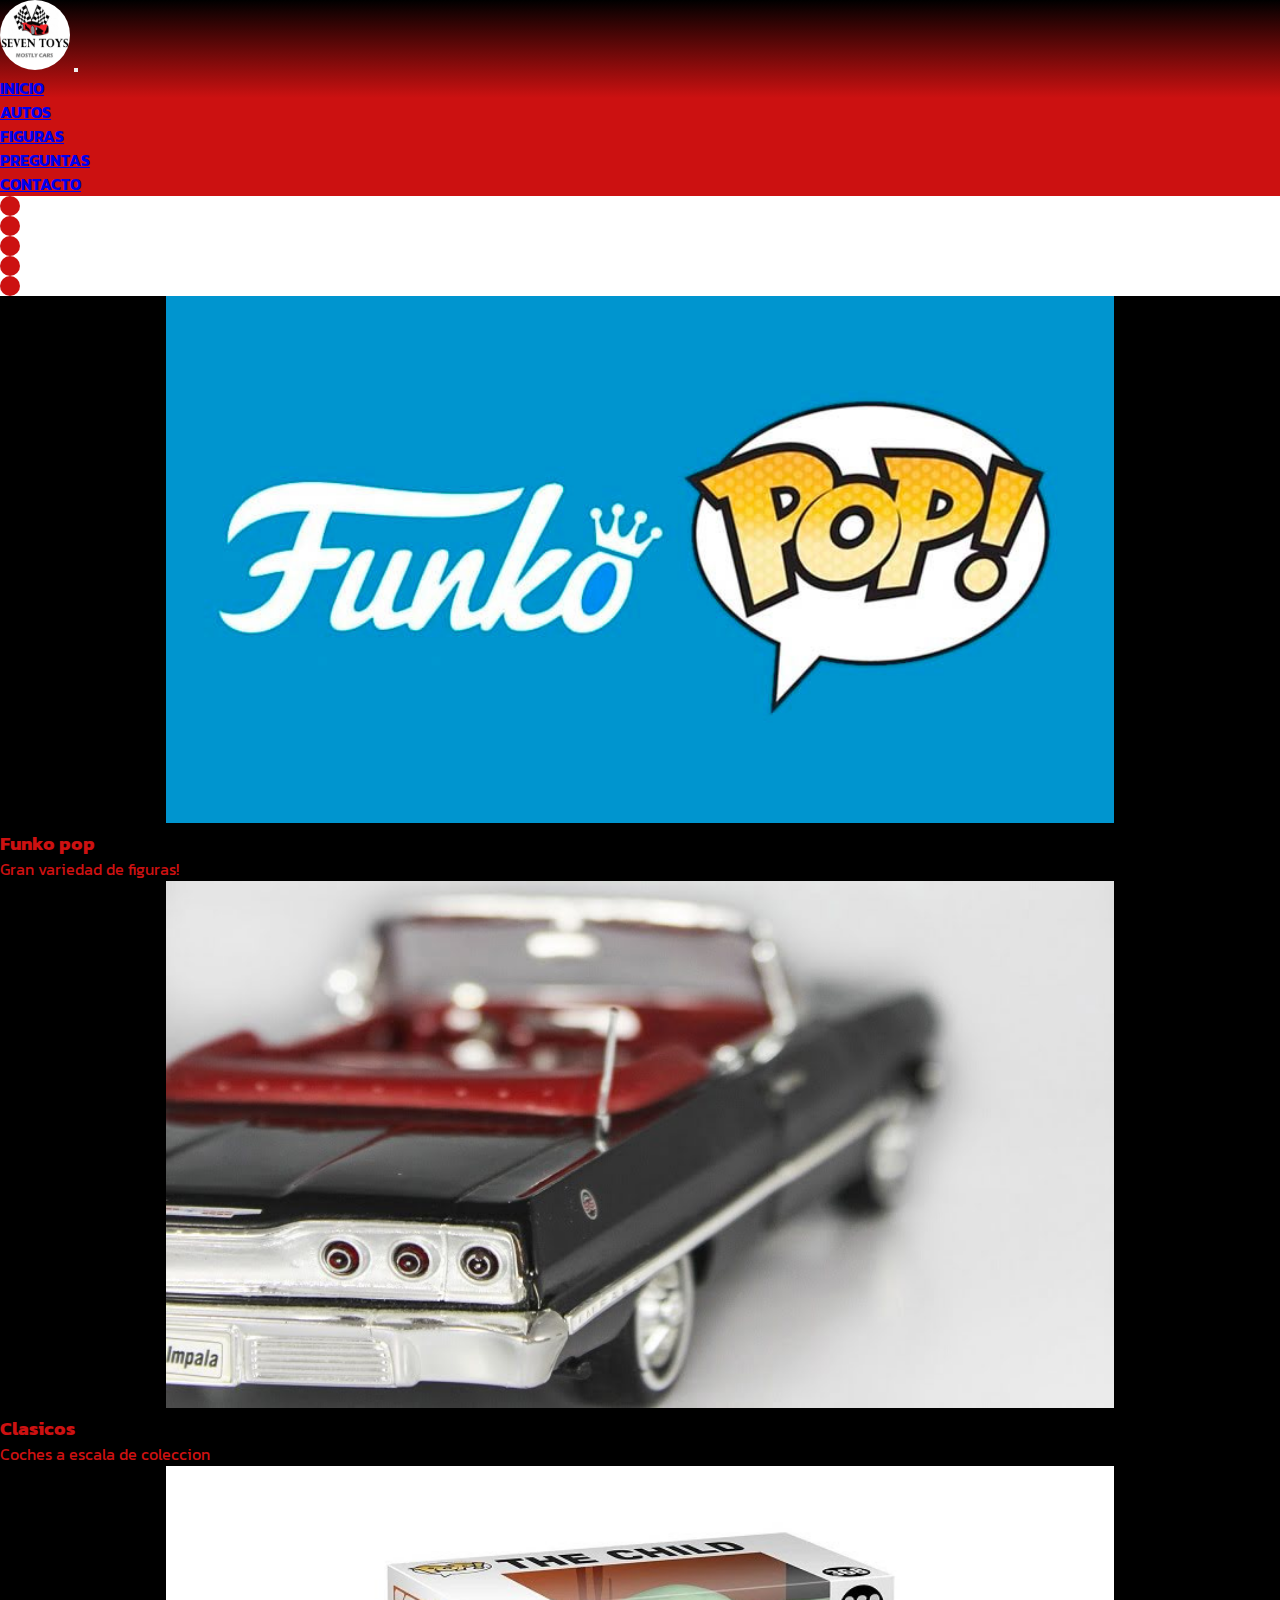
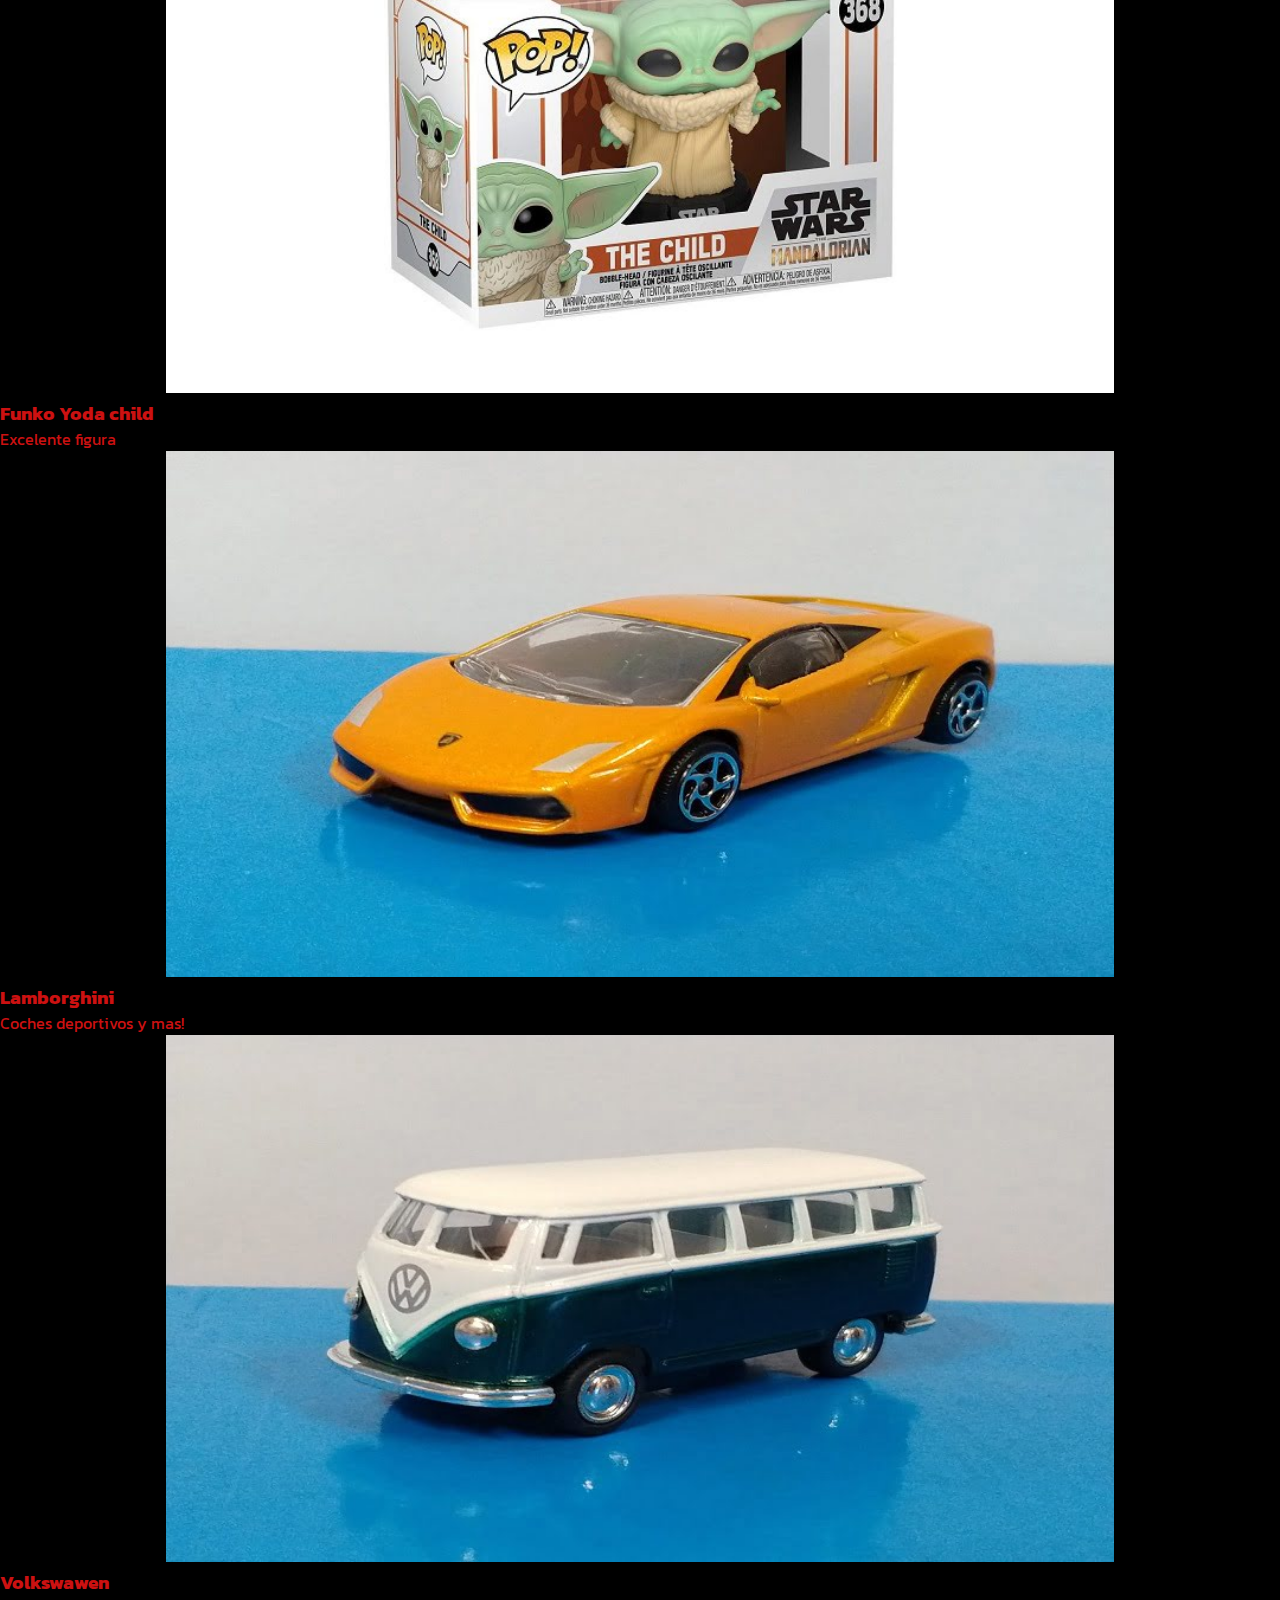
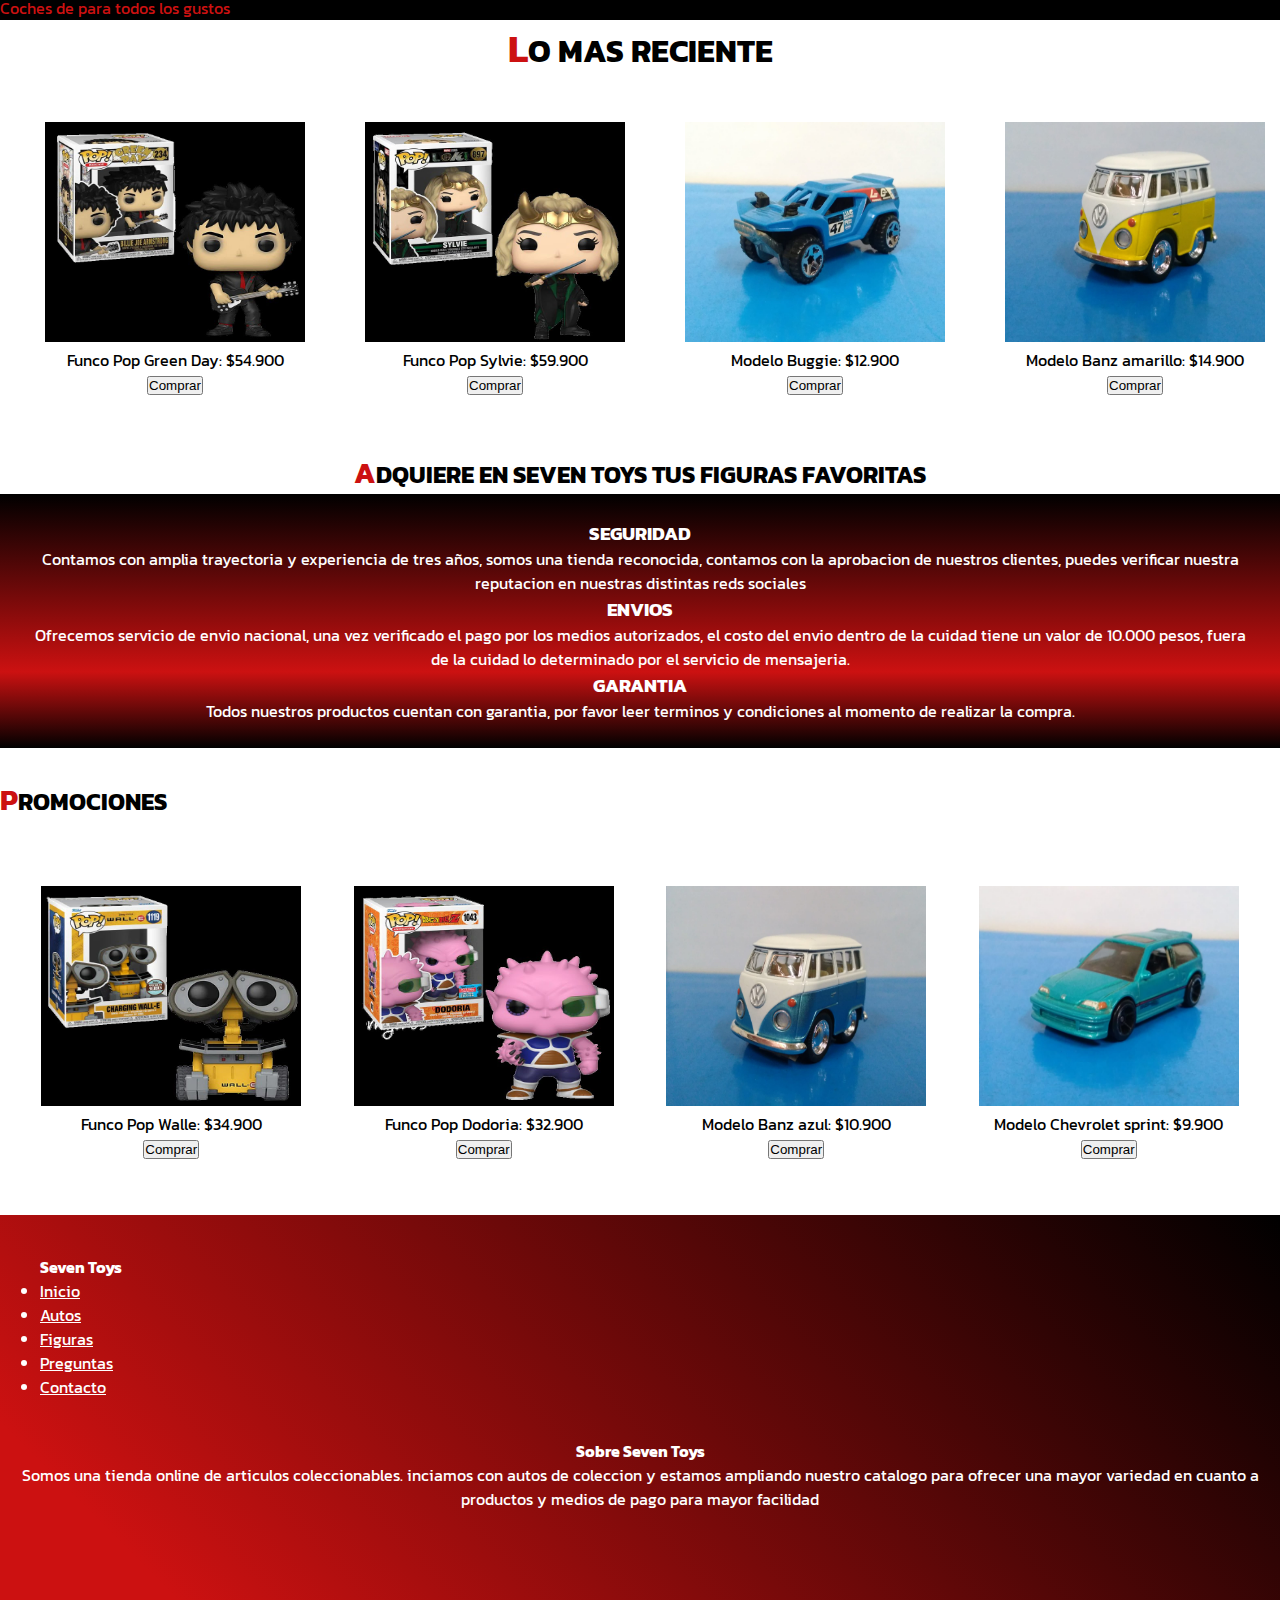
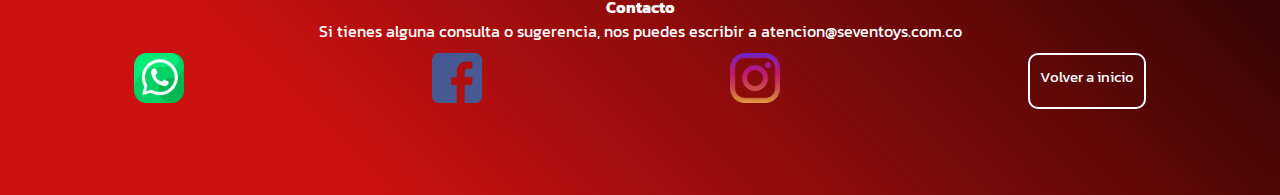
<file: index.html>
<!DOCTYPE html>
<html lang="en">

<head>
    <meta charset="UTF-8">
    <meta name="viewport" content="width=device-width, initial-scale=1.0">
    <meta name="description"
        content="las figuras y coches coleecionables que buscas estan aqui, promociones, envio nacional, compra de manera segura con nosotros, articulos originales">
    <meta name="keywords"
        content="hobbies, coches, autos, figuras, coleccionable, hotwheels, funko, escala, juguetes, entretenimiento, carros, heviculos, figuras de accion">
    <link rel="stylesheet" href="https://cdn.jsdelivr.net/npm/bootstrap@4.6.1/dist/css/bootstrap.min.css"
        integrity="sha384-zCbKRCUGaJDkqS1kPbPd7TveP5iyJE0EjAuZQTgFLD2ylzuqKfdKlfG/eSrtxUkn" crossorigin="anonymous">
    <link rel="stylesheet" href="estilos.css">
    <title>Tienda Seven Toys</title>
</head>

<body>
    <header>
        <!--inicio navbar-->
        <!-- A grey horizontal navbar that becomes vertical on small screens -->
        <nav class="navbar navbar-expand-sm navbar-dark" id="navegacion">
            <a class="navbar-brand" href="#">
                <img src="images/imagenes/logo2.jpg" alt="Logo" class="logobs"></a>
            <!-- Links -->
            <!-- Toggler/collapsibe Button -->
            <button class="navbar-toggler" type="button" data-toggle="collapse" data-target="#collapsibleNavbar">
                <span class="navbar-toggler-icon"></span>
            </button>

            <!-- Navbar links -->
            <div class="collapse navbar-collapse narvarcolapsebs" id="collapsibleNavbar">
                <ul class="navbar-nav">
                    <li class="nav-item">
                        <a class="nav-link" href="index.html">INICIO</a>
                    </li>
                    <li class="nav-item">
                        <a class="nav-link" href="pages/autos.html">AUTOS</a>
                    </li>
                    <li class="nav-item">
                        <a class="nav-link" href="pages/figuras.html">FIGURAS</a>
                    </li>
                    <li class="nav-item">
                        <a class="nav-link" href="pages/Preguntas.html">PREGUNTAS</a>
                    </li>
                    <li class="nav-item">
                        <a class="nav-link" href="pages/contacto.html">CONTACTO</a>
                    </li>
                </ul>
            </div>

        </nav>
    </header>
    <main>
        <!--carrusel inicio-->
        <div id="demo" class="carousel slide porta" data-ride="carousel">
            <!-- Indicators -->
            <ul class="carousel-indicators indicadores">
                <li data-target="#demo" data-slide-to="0" class="active"></li>
                <li data-target="#demo" data-slide-to="1"></li>
                <li data-target="#demo" data-slide-to="2"></li>
                <li data-target="#demo" data-slide-to="3"></li>
                <li data-target="#demo" data-slide-to="4"></li>
            </ul>
            <!-- The slideshow -->
            <div class="carousel-inner portadas">
                <div class="carousel-item active">
                    <img src="images/imagenes/portada.jpg" alt="Funko pop">
                    <div class="carousel-caption">
                        <h3>Funko pop</h3>
                        <p>Gran variedad de figuras!</p>
                    </div>
                </div>
                <div class="carousel-item">
                    <img src="images/imagenes/portada2a.jpg" alt="Clasico">
                    <div class="carousel-caption">
                        <h3>Clasicos</h3>
                        <p>Coches a escala de coleccion </p>
                    </div>
                </div>
                <div class="carousel-item">
                    <img src="images/imagenes/portada3a.jpg" alt="Funco child">
                    <div class="carousel-caption">
                        <h3>Funko Yoda child</h3>
                        <p>Excelente figura</p>
                    </div>
                </div>
                <div class="carousel-item">
                    <img src="images/imagenes/portada4a.jpg" alt="lamborghini">
                    <div class="carousel-caption">
                        <h3>Lamborghini</h3>
                        <p>Coches deportivos y mas!</p>
                    </div>
                </div>
                <div class="carousel-item">
                    <img src="images/imagenes/portada5a.jpg" alt="Volkswawen">
                    <div class="carousel-caption">
                        <h3>Volkswawen</h3>
                        <p>Coches de para todos los gustos</p>
                    </div>
                </div>
            </div>

            <!-- Left and right controls -->
            <a class="carousel-control-prev" href="#demo" data-slide="prev">
                <span class="carousel-control-prev-icon"></span>
            </a>
            <a class="carousel-control-next" href="#demo" data-slide="next">
                <span class="carousel-control-next-icon"></span>
            </a>

        </div>
        <!-- fin carrusel -->
    </main>
    <h1>
        <center> LO MAS RECIENTE</center>
    </h1>
    <div class="tablas">
        <div class="producto1">
            <img src="images/figuras/funko1.jpg" alt="producto1" class="producto">
            <p>Funco Pop Green Day: $54.900</p>
            <button type="button" class="btn btn-danger">Comprar</button>
        </div>
        <div class="producto1">
            <img src="images/figuras/funko2.jpg" alt="producto2" class="producto">
            <p>Funco Pop Sylvie: $59.900</p>
            <button type="button" class="btn btn-danger">Comprar</button>
        </div>
        <div class="producto1">
            <img src="images/coches/coche1.jpg" alt="producto3" class="producto">
            <p>Modelo Buggie: $12.900</p>
            <button type="button" class="btn btn-danger">Comprar</button>
        </div>
        <div class="producto1">
            <img src="images/coches/coche2.jpg" alt="producto4" class="producto">
            <p>Modelo Banz amarillo: $14.900</p>
            <button type="button" class="btn btn-danger">Comprar</button>
        </div>

    </div>
    <h2>
        <center> ADQUIERE EN SEVEN TOYS TUS FIGURAS FAVORITAS</center>
    </h2>
    <div class="container-fluid caracteristicasbs">
        <div class="row">
            <div class="seguridadbs col-md-4">
                <h3 class="seguridad">SEGURIDAD</h3>
                <p class="contamosbs">Contamos con amplia trayectoria y experiencia de tres a&ntildeos, somos una tienda
                    reconocida, contamos con la aprobacion de nuestros
                    clientes, puedes verificar nuestra reputacion en nuestras distintas reds sociales</p>
            </div>
            <div class="ofrecemosbs col-md-4">
                <h3 class="envios">ENVIOS</h3>
                <p class="ofrecemosbs">Ofrecemos servicio de envio nacional, una vez verificado el pago por los medios
                    autorizados, el costo del envio
                    dentro de la cuidad tiene un valor de 10.000 pesos, fuera de la cuidad lo determinado por el
                    servicio de
                    mensajeria.
                </p>
            </div>
            <div class="todosbs col-md-4">
                <h3 class="garantia">GARANTIA</h3>
                <p class="todosbs">Todos nuestros productos cuentan con garantia, por favor leer terminos y condiciones
                    al momento de realizar la compra.</p>
            </div>
        </div>
    </div>
    <h2 class="promociones">PROMOCIONES</h2>
    <div class="tablaProductos">
        <div class="producto1">
            <img src="images/figuras/funko3.jpg" alt="producto5" class="producto">
            <p>Funco Pop Walle: $34.900</p>
            <button type="button" class="btn btn-danger">Comprar</button>
        </div>
        <div class="producto1">
            <img src="images/figuras/funko4.jpg" alt="producto7" class="producto">
            <p>Funco Pop Dodoria: $32.900</p>
            <button type="button" class="btn btn-danger">Comprar</button>
        </div>
        <div class="producto1">
            <img src="images/coches/coche3.jpg" alt="producto8" class="producto">
            <p>Modelo Banz azul: $10.900</p>
            <button type="button" class="btn btn-danger">Comprar</button>
        </div>
        <div class="producto1">
            <img src="images/coches/coche4.jpg" alt="producto9" class="producto">
            <p>Modelo Chevrolet sprint: $9.900</p>
            <button type="button" class="btn btn-danger">Comprar</button>
        </div>
    </div>
    <footer>
        <div class=" container-fluid contenidoFinal">
            <div class="row">
                <div class="menuInferior col-md-4">
                    <h4>Seven Toys</h4>
                    <ul>
                        <li> <a href="../index.html">Inicio</a></li>
                        <li><a href="pages/autos.html">Autos</a></li>
                        <li><a href="pages/figuras.html">Figuras</a></li>
                        <li><a href="pages/preguntas.html">Preguntas</a></li>
                        <li><a href="pages/contacto.html">Contacto</a></li>
                    </ul>
                </div>
                <div class="sobreSevenToys col-md-4">
                    <h4>Sobre Seven Toys</h4>
                    <p>Somos una tienda online de articulos coleccionables. inciamos con autos de coleccion y estamos
                        ampliando nuestro catalogo
                        para ofrecer una mayor variedad en cuanto a productos y medios de pago para mayor facilidad </p>
                    <br>
                </div>
                <div class="contacto col-md-4">

                    <h4>Contacto</h4>
                    <p>Si tienes alguna consulta o sugerencia, nos puedes escribir a atencion@seventoys.com.co</p>
                    <div class="redes">
                        <a href="https://api.whatsapp.com/send?phone=3152187340" target="_blank"><img
                                src="images/redes/whatsapp.png" alt="whatsapp" class="logoRedes"></a>
                        <a href="https://www.facebook.com/toysstorecolombia/" target="_blank"><img
                                src="images/redes/facebook.png" alt="facebook" class="logoRedes"></a>
                        <a href="https://l.facebook.com/l.php?u=https%3A%2F%2Fwww.instagram.com%2Fseventoys.oficial%2F%3Fhl%3Des-la%26fbclid%3DIwAR0gijJWVl-sqVzwyPOgLo537ikQ_Hrzq_k9FjlTbV_cTV12ZdbLyx557w0&h=AT3xVjVV9oh82yW_TY3_vdsJKhY4HG-l2RWXfBKh_BfNm4L7Sr2HzvjfUMlWRT7RKRr8zMNyfCNDv6C5qMtkDYy3-wKmQcSFJpw6Pj9J5bKmZeKtLBJUyOZNRCdViKKLkg"
                            target="_blank"><img src="images/redes/instagram.png" alt="instagram" class="logoRedes"></a>
                        <a href="index.html#navegacion" class="volver">Volver a inicio</a>
                    </div>
                </div>
            </div>
        </div>
        </div>
    </footer>
    <!--Libreria javascript-->
    <script src="https://cdn.jsdelivr.net/npm/jquery@3.5.1/dist/jquery.slim.min.js"
        integrity="sha384-DfXdz2htPH0lsSSs5nCTpuj/zy4C+OGpamoFVy38MVBnE+IbbVYUew+OrCXaRkfj" crossorigin="anonymous">
    </script>
    <script src="https://cdn.jsdelivr.net/npm/popper.js@1.16.1/dist/umd/popper.min.js"
        integrity="sha384-9/reFTGAW83EW2RDu2S0VKaIzap3H66lZH81PoYlFhbGU+6BZp6G7niu735Sk7lN" crossorigin="anonymous">
    </script>
    <script src="https://cdn.jsdelivr.net/npm/bootstrap@4.6.1/dist/js/bootstrap.min.js"
        integrity="sha384-VHvPCCyXqtD5DqJeNxl2dtTyhF78xXNXdkwX1CZeRusQfRKp+tA7hAShOK/B/fQ2" crossorigin="anonymous">
    </script>
</body>

</html>
</file>
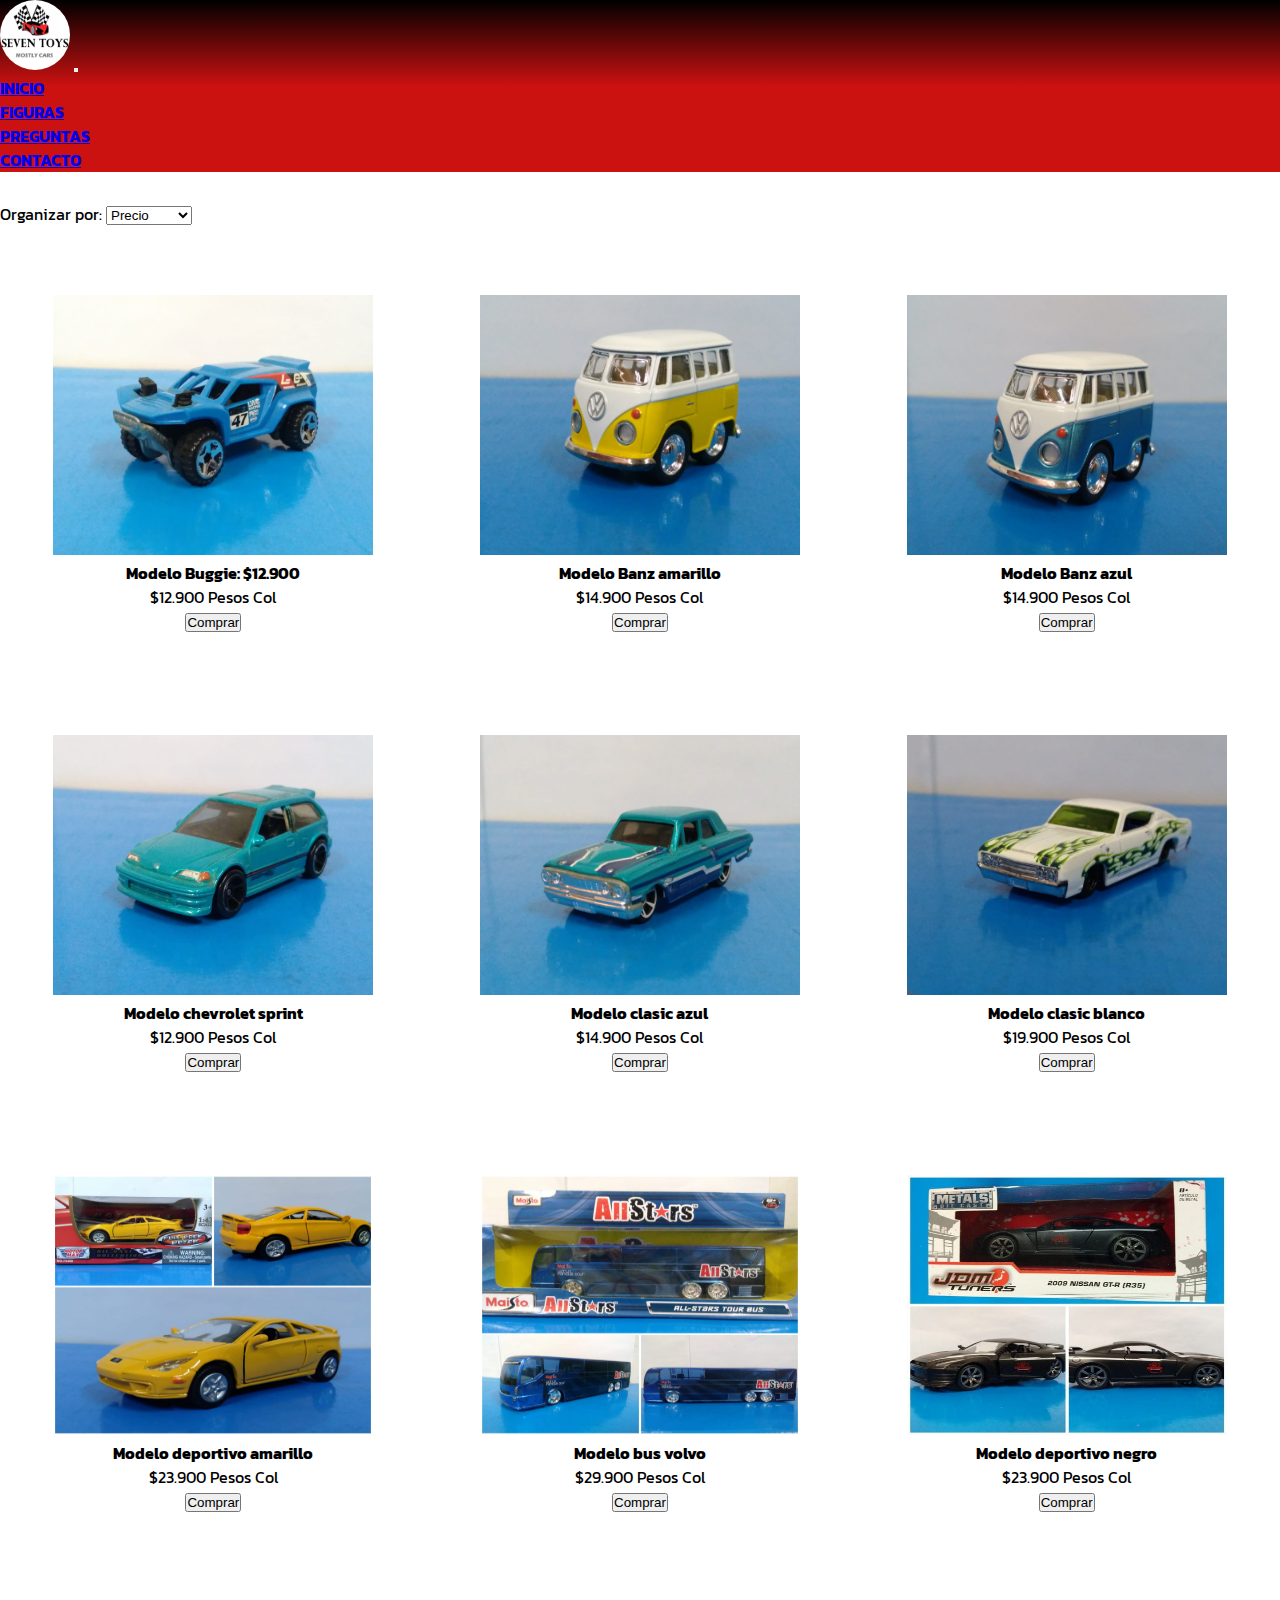
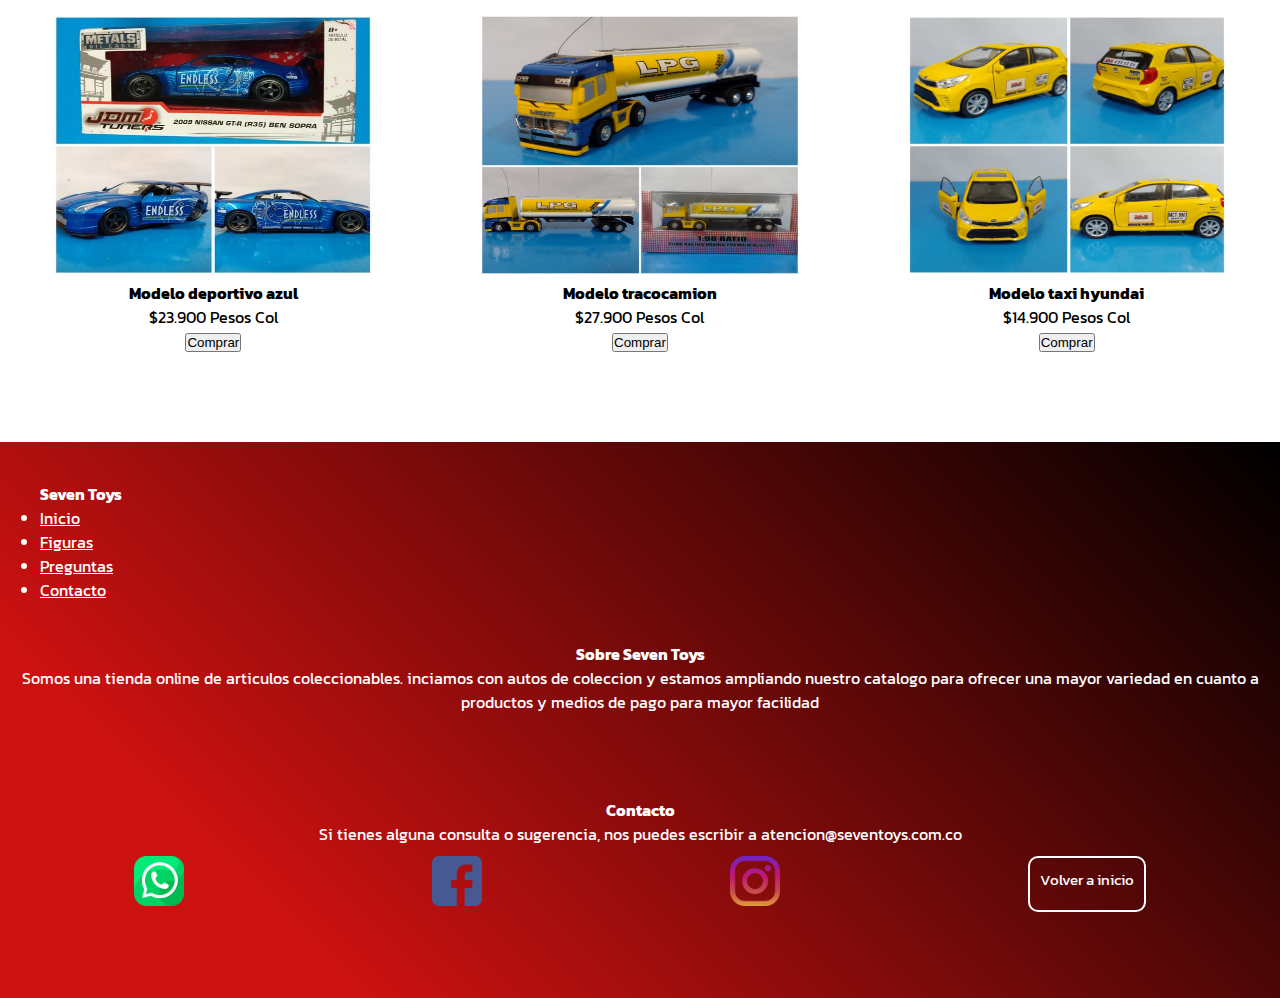
<file: pages/autos.html>
<!DOCTYPE html>
<html lang="en">

<head>
    <meta charset="UTF-8">
    <meta name="viewport" content="width=device-width, initial-scale=1.0">
    <meta name="description" content="los coches de coleccion que buscas, de venta aqui">
    <meta name="keywords"
        content="hobbies, coches, autos, coleccionable, hotwheels, escala, juguetes, entretenimiento, carros, heviculos">
    <!-- Smartsupp Live Chat script -->
    <script type="text/javascript">
        var _smartsupp = _smartsupp || {};
        _smartsupp.key = '67fff0c0f22a5d97c8e9436605df6da8720d76e6';
        window.smartsupp || (function (d) {
            var s, c, o = smartsupp = function () {
                o._.push(arguments)
            };
            o._ = [];
            s = d.getElementsByTagName('script')[0];
            c = d.createElement('script');
            c.type = 'text/javascript';
            c.charset = 'utf-8';
            c.async = true;
            c.src = 'https://www.smartsuppchat.com/loader.js?';
            s.parentNode.insertBefore(c, s);
        })(document);
    </script>
    <link rel="stylesheet" href="https://cdn.jsdelivr.net/npm/bootstrap@4.6.1/dist/css/bootstrap.min.css"
        integrity="sha384-zCbKRCUGaJDkqS1kPbPd7TveP5iyJE0EjAuZQTgFLD2ylzuqKfdKlfG/eSrtxUkn" crossorigin="anonymous">
    <link rel="stylesheet" href="../estilos.css">
    <title>Vehiculos a escala de coleccion</title>
</head>

<body>
    <header>

        <!--inicio navbar-->
        <!-- A grey horizontal navbar that becomes vertical on small screens -->
        <nav class="navbar navbar-expand-sm navbar-dark">
            <a class="navbar-brand" href="#">
                <img src="../images/imagenes/logo2.jpg" alt="Logo" class="logobs"></a>
            <!-- Links -->
            <!-- Toggler/collapsibe Button -->
            <button class="navbar-toggler" type="button" data-toggle="collapse" data-target="#collapsibleNavbar">
                <span class="navbar-toggler-icon"></span>
            </button>

            <!-- Navbar links -->
            <div class="collapse navbar-collapse narvarcolapsebs" id="collapsibleNavbar">
                <ul class="navbar-nav">
                    <li class="nav-item">
                        <a class="nav-link" href="../index.html">INICIO</a>
                    </li>

                    <li class="nav-item">
                        <a class="nav-link" href="figuras.html">FIGURAS</a>
                    </li>
                    <li class="nav-item">
                        <a class="nav-link" href="Preguntas.html">PREGUNTAS</a>
                    </li>
                    <li class="nav-item">
                        <a class="nav-link" href="contacto.html">CONTACTO</a>
                    </li>
                </ul>
            </div>
        </nav>
        <!--fin navbar-->
    </header>
    <div class="seleccion">
        <label for="organizar">Organizar por:</label>
        <select name="organizar">
            <option value="precio">Precio</option>
            <option value="destacado">Destacado</option>
            <option value="fecha">Fecha</option>

        </select>
    </div>
    <div class="coches">
        <div class="coche1 itemescala">
            <img src="../images/coches/coche1.jpg" alt="producto1">
            <h4>Modelo Buggie: $12.900</h4>
            <p>$12.900</p>
            <button type="button" class="btn btn-danger">Comprar</button>
        </div>
        <div class="coche2 itemescala">
            <img src="../images/coches/coche2.jpg" alt="producto2">
            <h4>Modelo Banz amarillo</h4>
            <p>$14.900</p>
            <button type="button" class="btn btn-danger">Comprar</button>
        </div>
        <div class="coche3 itemescala">
            <img src="../images/coches/coche3.jpg" alt="producto3">
            <h4>Modelo Banz azul</h4>
            <p>$14.900</p>
            <button type="button" class="btn btn-danger">Comprar</button>
        </div>
        <div class="coche4 itemescala">
            <img src="../images/coches/coche4.jpg" alt="producto4">
            <h4>Modelo chevrolet sprint</h4>
            <p>$12.900</p>
            <button type="button" class="btn btn-danger">Comprar</button>
        </div>
        <div class="coche5 itemescala">
            <img src="../images/coches/coche5.jpg" alt="producto1">
            <h4>Modelo clasic azul</h4>
            <p>$14.900</p>
            <button type="button" class="btn btn-danger">Comprar</button>
        </div>
        <div class="coche6 itemescala">
            <img src="../images/coches/coche6.jpg" alt="producto2">
            <h4>Modelo clasic blanco</h4>
            <p>$19.900</p>
            <button type="button" class="btn btn-danger">Comprar</button>
        </div>
        <div class="coche7 itemescala">
            <img src="../images/coches/coche7.jpg" alt="producto3">
            <h4>Modelo deportivo amarillo</h4>
            <p>$23.900</p>
            <button type="button" class="btn btn-danger">Comprar</button>
        </div>
        <div class="coche8 itemescala">
            <img src="../images/coches/coche8.jpg" alt="producto4">
            <h4>Modelo bus volvo</h4>
            <p>$29.900</p>
            <button type="button" class="btn btn-danger">Comprar</button>
        </div>
        <div class="coche9 itemescala">
            <img src="../images/coches/coche9.jpg" alt="producto1">
            <h4>Modelo deportivo negro</h4>
            <p>$23.900</p>
            <button type="button" class="btn btn-danger">Comprar</button>
        </div>
        <div class="coche10 itemescala">
            <img src="../images/coches/coche10.jpg" alt="producto2">
            <h4>Modelo deportivo azul</h4>
            <p>$23.900</p>
            <button type="button" class="btn btn-danger">Comprar</button>
        </div>
        <div class="coche11 itemescala">
            <img src="../images/coches/coche11.jpg" alt="producto3">
            <h4>Modelo tracocamion</h4>
            <p>$27.900</p>
            <button type="button" class="btn btn-danger">Comprar</button>
        </div>
        <div class="coche12 itemescala">
            <img src="../images/coches/coche12.jpg" alt="producto4">
            <h4>Modelo taxi hyundai</h4>
            <p>$14.900</p>
            <button type="button" class="btn btn-danger">Comprar</button>
        </div>
    </div>
    <footer>
        <div class=" container-fluid contenidoFinal">
            <div class="row">
                <div class="menuInferior col-md-4">
                    <h4>Seven Toys</h4>
                    <ul>
                        <li> <a href="../index.html">Inicio</a></li>
                        <li><a href="figuras.html">Figuras</a></li>
                        <li><a href="preguntas.html">Preguntas</a></li>
                        <li><a href="contacto.html">Contacto</a></li>
                    </ul>
                </div>
                <div class="sobreSevenToys col-md-4">
                    <h4>Sobre Seven Toys</h4>
                    <p>Somos una tienda online de articulos coleccionables. inciamos con autos de coleccion y estamos
                        ampliando nuestro catalogo
                        para ofrecer una mayor variedad en cuanto a productos y medios de pago para mayor facilidad </p>
                    <br>
                </div>
                <div class="contacto col-md-4">

                    <h4>Contacto</h4>
                    <p>Si tienes alguna consulta o sugerencia, nos puedes escribir a atencion@seventoys.com.co</p>
                    <div class="redes">
                        <a href="https://api.whatsapp.com/send?phone=3152187340" target="_blank"><img
                                src="../images/redes/whatsapp.png" alt="whatsapp" class="logoRedes"></a>
                        <a href="https://www.facebook.com/toysstorecolombia/" target="_blank"><img
                                src="../images/redes/facebook.png" alt="facebook" class="logoRedes"></a>
                        <a href="https://l.facebook.com/l.php?u=https%3A%2F%2Fwww.instagram.com%2Fseventoys.oficial%2F%3Fhl%3Des-la%26fbclid%3DIwAR0gijJWVl-sqVzwyPOgLo537ikQ_Hrzq_k9FjlTbV_cTV12ZdbLyx557w0&h=AT3xVjVV9oh82yW_TY3_vdsJKhY4HG-l2RWXfBKh_BfNm4L7Sr2HzvjfUMlWRT7RKRr8zMNyfCNDv6C5qMtkDYy3-wKmQcSFJpw6Pj9J5bKmZeKtLBJUyOZNRCdViKKLkg"
                            target="_blank"><img src="../images/redes/instagram.png" alt="instagram"
                                class="logoRedes"></a>
                        <a href="../index.html#navegacion" class="volver">Volver a inicio</a>
                    </div>
                </div>
            </div>
        </div>
        </div>
    </footer>
    <!--Libreria javascript-->
    <script src="https://cdn.jsdelivr.net/npm/jquery@3.5.1/dist/jquery.slim.min.js"
        integrity="sha384-DfXdz2htPH0lsSSs5nCTpuj/zy4C+OGpamoFVy38MVBnE+IbbVYUew+OrCXaRkfj" crossorigin="anonymous">
    </script>
    <script src="https://cdn.jsdelivr.net/npm/popper.js@1.16.1/dist/umd/popper.min.js"
        integrity="sha384-9/reFTGAW83EW2RDu2S0VKaIzap3H66lZH81PoYlFhbGU+6BZp6G7niu735Sk7lN" crossorigin="anonymous">
    </script>
    <script src="https://cdn.jsdelivr.net/npm/bootstrap@4.6.1/dist/js/bootstrap.min.js"
        integrity="sha384-VHvPCCyXqtD5DqJeNxl2dtTyhF78xXNXdkwX1CZeRusQfRKp+tA7hAShOK/B/fQ2" crossorigin="anonymous">
    </script>
</body>

</html>
</file>
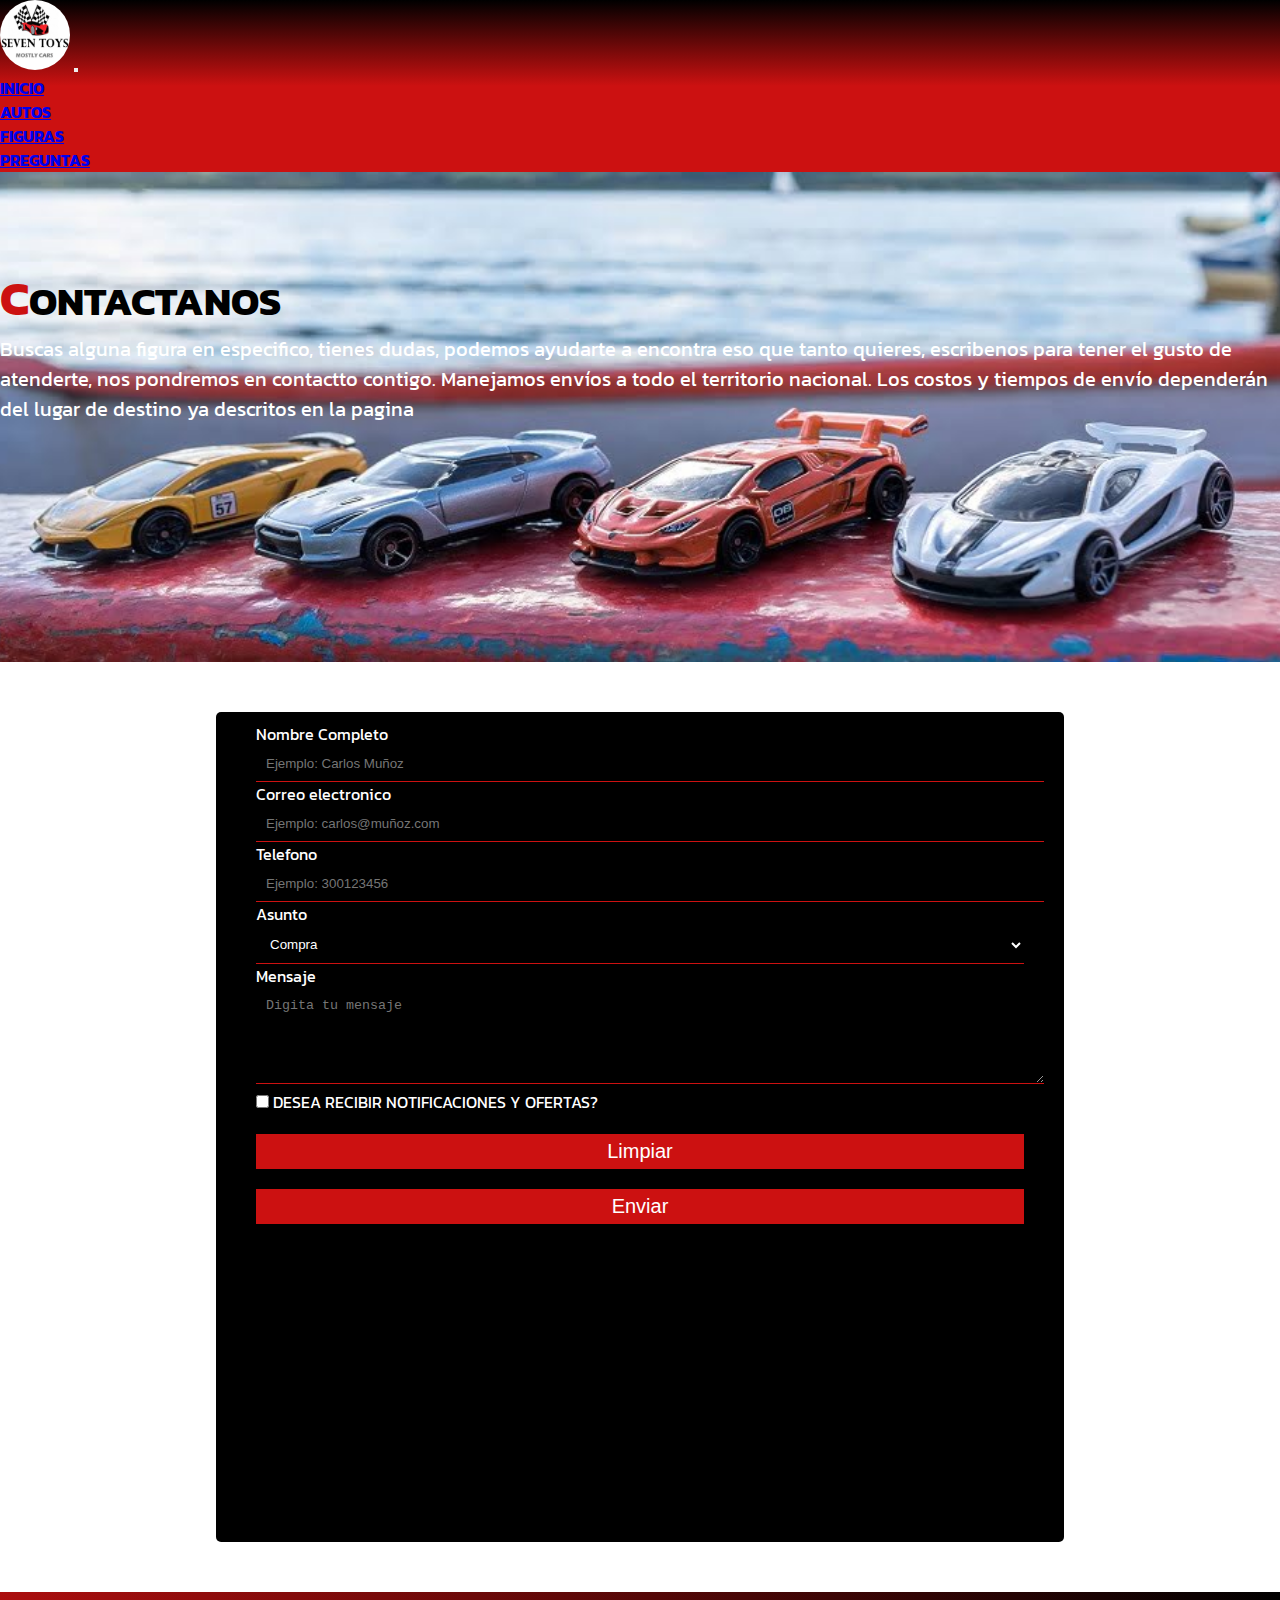
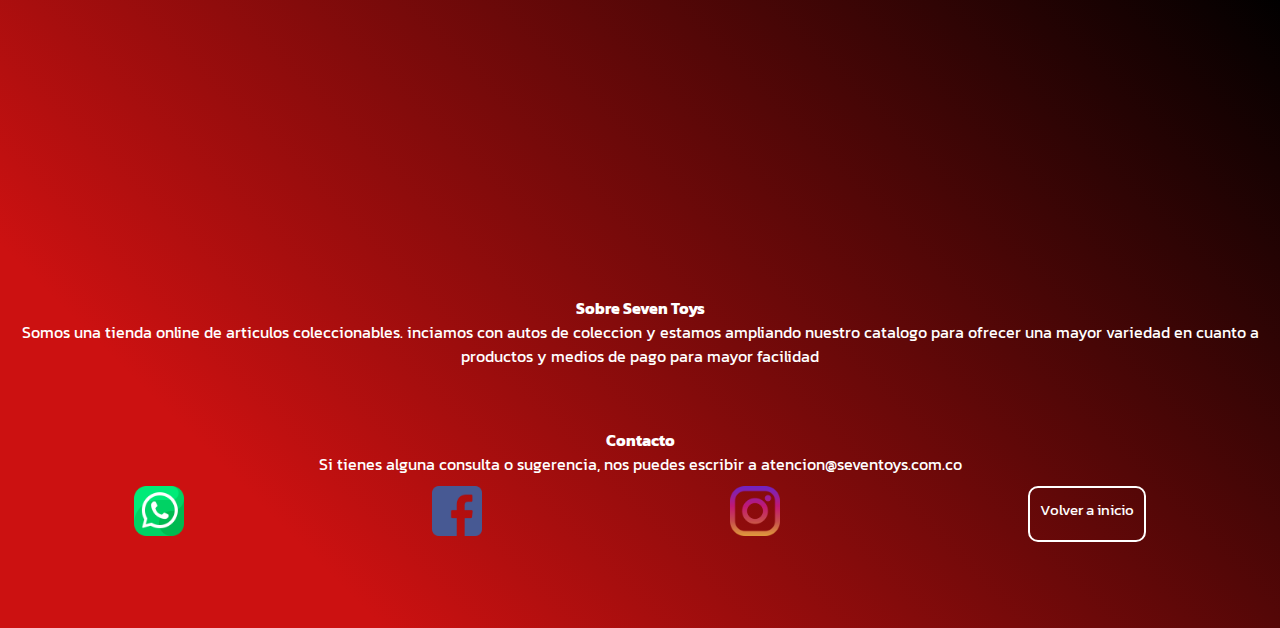
<file: pages/contacto.html>
<!DOCTYPE html>
<html lang="en">

<head>
    <meta charset="UTF-8">
    <meta name="viewport" content="width=device-width, initial-scale=1.0">
    <meta name="description" content="Contactactanos para ofrecerte una atencion de manera mas presonalizada">
    <meta name="keywords"
        content="datos personales, nombre, telefono, correo, email, compra, asunto, sugerencia, queja, reclamo, mensaje, notificacion">
    <link rel="stylesheet" href="https://cdn.jsdelivr.net/npm/bootstrap@4.6.1/dist/css/bootstrap.min.css"
        integrity="sha384-zCbKRCUGaJDkqS1kPbPd7TveP5iyJE0EjAuZQTgFLD2ylzuqKfdKlfG/eSrtxUkn" crossorigin="anonymous">
    <link rel="stylesheet" href="../estilos.css">
    <title>Contactanos podemos ayudarte</title>
</head>

<body>
    <header>
        <!--inicio navbar-->
        <!-- A grey horizontal navbar that becomes vertical on small screens -->
        <nav class="navbar navbar-expand-sm navbar-dark">
            <a class="navbar-brand" href="#">
                <img src="../images/imagenes/logo2.jpg" alt="Logo" class="logobs"></a>
            <!-- Links -->
            <!-- Toggler/collapsibe Button -->
            <button class="navbar-toggler" type="button" data-toggle="collapse" data-target="#collapsibleNavbar">
                <span class="navbar-toggler-icon"></span>
            </button>

            <!-- Navbar links -->
            <div class="collapse navbar-collapse narvarcolapsebs" id="collapsibleNavbar">
                <ul class="navbar-nav">
                    <li class="nav-item">
                        <a class="nav-link" href="../index.html">INICIO</a>
                    </li>
                    <li class="nav-item">
                        <a class="nav-link" href="autos.html">AUTOS</a>
                    </li>
                    <li class="nav-item">
                        <a class="nav-link" href="figuras.html">FIGURAS</a>
                    </li>
                    <li class="nav-item">
                        <a class="nav-link" href="Preguntas.html">PREGUNTAS</a>
                    </li>
                </ul>
            </div>
        </nav>
        <!--fin navbar-->
    </header>
    <div class="jumbotron">
        <h1>CONTACTANOS</h1>
        <p>Buscas alguna figura en especifico, tienes dudas, podemos ayudarte a encontra eso que tanto quieres,
            escribenos para tener el gusto de atenderte, nos pondremos en contactto contigo.</p>
    </div>
    <div class="formulario">
        <form action="">
            <p>
                <label for="">Nombre Completo</label>
                <input type="text" name="" id="" class="campo_form" placeholder="Ejemplo: Carlos Muñoz" required>
            </p>
            <p>
                <label for="">Correo electronico</label>
                <input type="email" name="" id="" class="campo_form" placeholder="Ejemplo: carlos@muñoz.com" required>
            </p>
            <p>
                <label for="">Telefono</label>
                <input type="text" name="" id="" class="campo_form" placeholder="Ejemplo: 300123456" required>
            </p>
            <p>

                <label for="asunto">Asunto</label>
                <select name="asunto" id="" class="campo_form" class="opcion">
                    <option value="compra" class="opcion">Compra</option>
                    <option value="consulta" class="opcion">Consulta</option>
                    <option value="sugerencia" class="opcion">Sugerencia</option>
                </select>
            </p>
            <p>
                <label for="">Mensaje</label><br>
                <textarea name="" id="" cols="82" rows="5" placeholder="Digita tu mensaje"
                    class="campo_form"></textarea>
                <p>

                    <!--<label for="notificacion">Desea recibir Notificaciones</label>
                    <input type="checkbox" name="notificacon" id="">-->
                    <div class="custom-control custom-switch">
                        <input type="checkbox" class="custom-control-input" id="switch1">
                        <label class="custom-control-label" for="switch1">DESEA RECIBIR NOTIFICACIONES Y
                            OFERTAS?</label>
                    </div>
                </p>
                <input type="reset" value="Limpiar" class="notificacion">
                <input type="submit" value="Enviar" class="notificacion">
            </p>
        </form>
    </div>
    <footer>
        <div class="container-fluid contenidoFinal">
            <div class="row">
                <iframe
                    src="https://www.google.com/maps/embed?pb=!1m18!1m12!1m3!1d1988.169237333623!2d-74.14346061658057!3d4.711138589773749!2m3!1f0!2f0!3f0!3m2!1i1024!2i768!4f13.1!3m3!1m2!1s0x8e3f834b998be7e5%3A0xc1b6c8df320b848d!2sCra.%20119%20%2363d-35%20a%2063d-1%2C%20Bogot%C3%A1!5e0!3m2!1ses-419!2sco!4v1649900144833!5m2!1ses-419!2sco"
                    width="400" height="250" style="border:0;" allowfullscreen="" loading="lazy"
                    referrerpolicy="no-referrer-when-downgrade" class="mapa col-md-4"></iframe>
                <div class="sobreSevenToys col-md-4">
                    <h4>Sobre Seven Toys</h4>
                    <p>Somos una tienda online de articulos coleccionables. inciamos con autos de coleccion y estamos
                        ampliando nuestro catalogo
                        para ofrecer una mayor variedad en cuanto a productos y medios de pago para mayor facilidad </p>
                </div>
                <div class="contacto col-md-4">
                    <h4>Contacto</h4>
                    <p>Si tienes alguna consulta o sugerencia, nos puedes escribir a atencion@seventoys.com.co</p>
                    <div class="redes">
                        <a href="https://api.whatsapp.com/send?phone=3152187340" target="_blank"><img
                                src="../images/redes/whatsapp.png" alt="whatsapp" class="logoRedes"></a>
                        <a href="https://www.facebook.com/toysstorecolombia/" target="_blank"><img
                                src="../images/redes/facebook.png" alt="facebook" class="logoRedes"></a>
                        <a href="https://l.facebook.com/l.php?u=https%3A%2F%2Fwww.instagram.com%2Fseventoys.oficial%2F%3Fhl%3Des-la%26fbclid%3DIwAR0gijJWVl-sqVzwyPOgLo537ikQ_Hrzq_k9FjlTbV_cTV12ZdbLyx557w0&h=AT3xVjVV9oh82yW_TY3_vdsJKhY4HG-l2RWXfBKh_BfNm4L7Sr2HzvjfUMlWRT7RKRr8zMNyfCNDv6C5qMtkDYy3-wKmQcSFJpw6Pj9J5bKmZeKtLBJUyOZNRCdViKKLkg"
                            target="_blank"><img src="../images/redes/instagram.png" alt="instagram"
                                class="logoRedes"><br></a>
                        <a href="../index.html" class="volver">Volver a inicio</a>
                    </div>
                </div>
            </div>
        </div>
    </footer>
    <!--Libreria javascript-->
    <script src="https://cdn.jsdelivr.net/npm/jquery@3.5.1/dist/jquery.slim.min.js"
        integrity="sha384-DfXdz2htPH0lsSSs5nCTpuj/zy4C+OGpamoFVy38MVBnE+IbbVYUew+OrCXaRkfj" crossorigin="anonymous">
    </script>
    <script src="https://cdn.jsdelivr.net/npm/popper.js@1.16.1/dist/umd/popper.min.js"
        integrity="sha384-9/reFTGAW83EW2RDu2S0VKaIzap3H66lZH81PoYlFhbGU+6BZp6G7niu735Sk7lN" crossorigin="anonymous">
    </script>
    <script src="https://cdn.jsdelivr.net/npm/bootstrap@4.6.1/dist/js/bootstrap.min.js"
        integrity="sha384-VHvPCCyXqtD5DqJeNxl2dtTyhF78xXNXdkwX1CZeRusQfRKp+tA7hAShOK/B/fQ2" crossorigin="anonymous">
    </script>
</body>

</html>
</file>
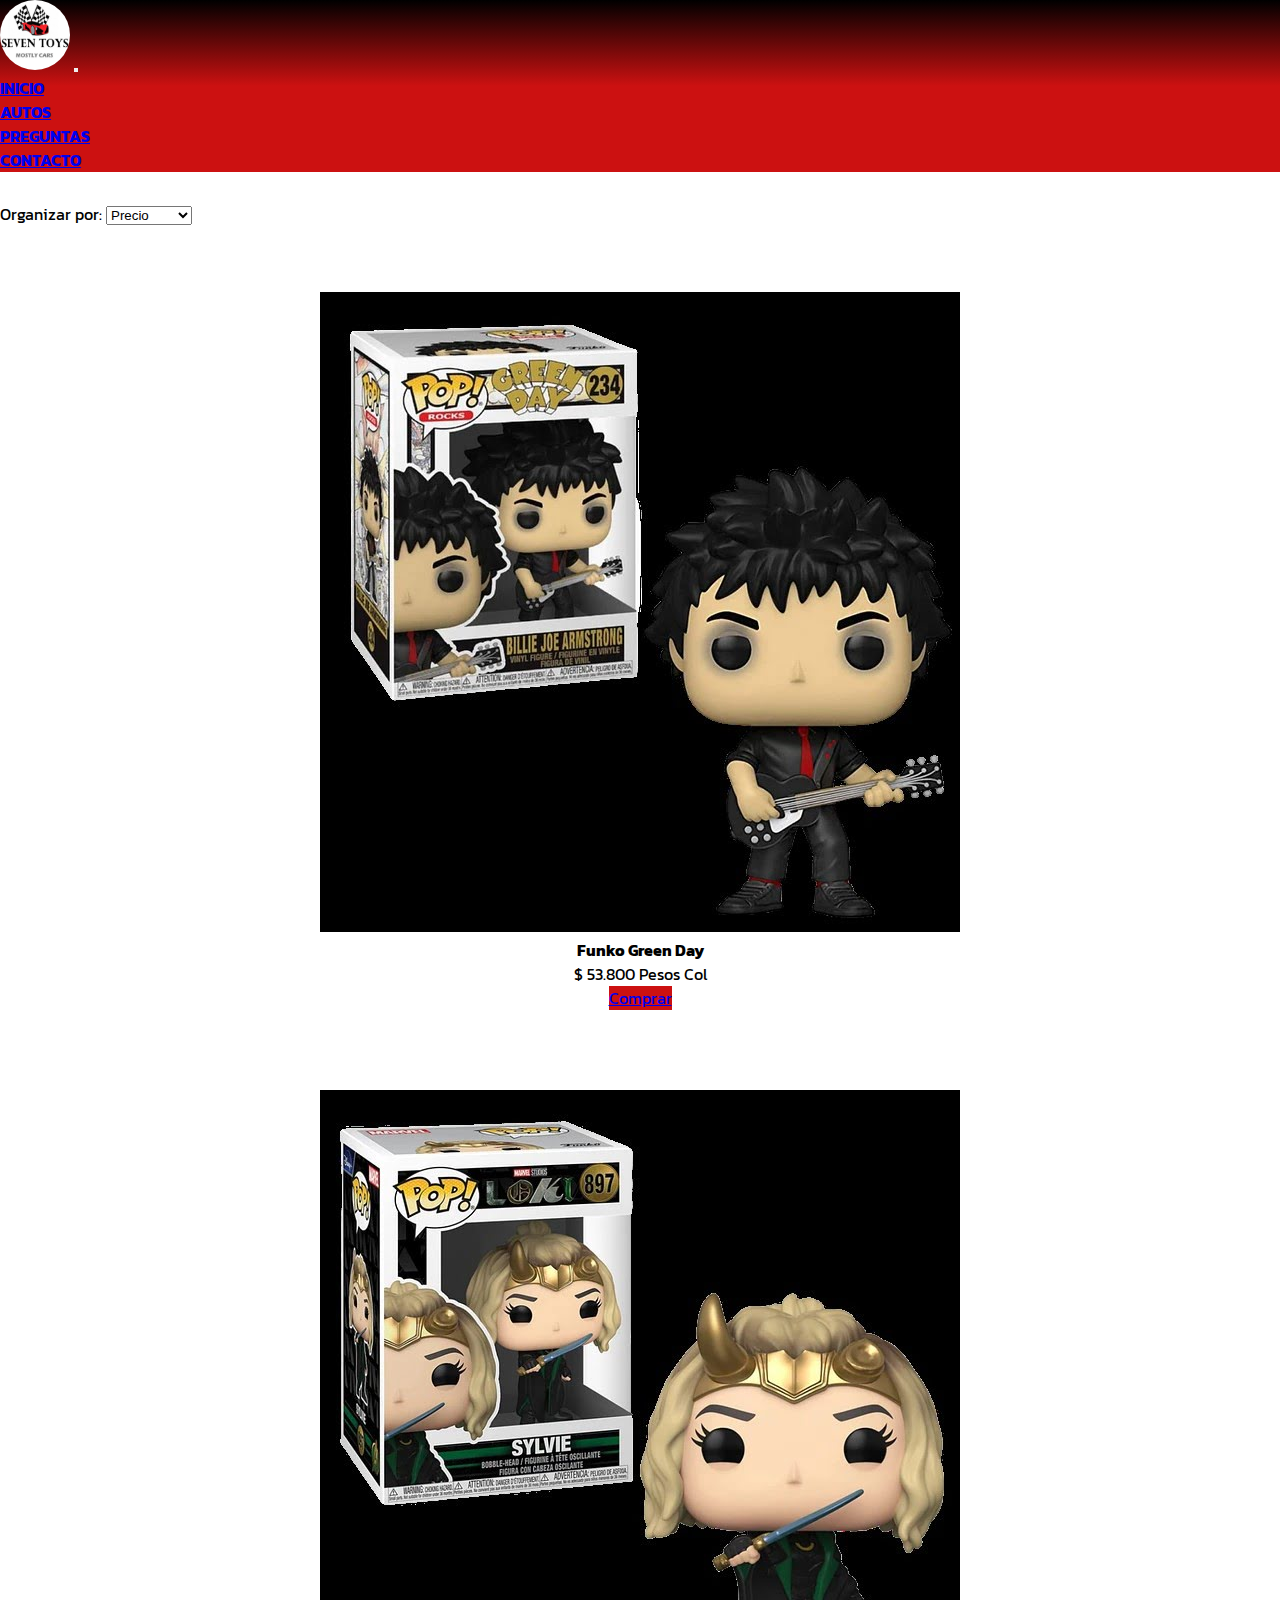
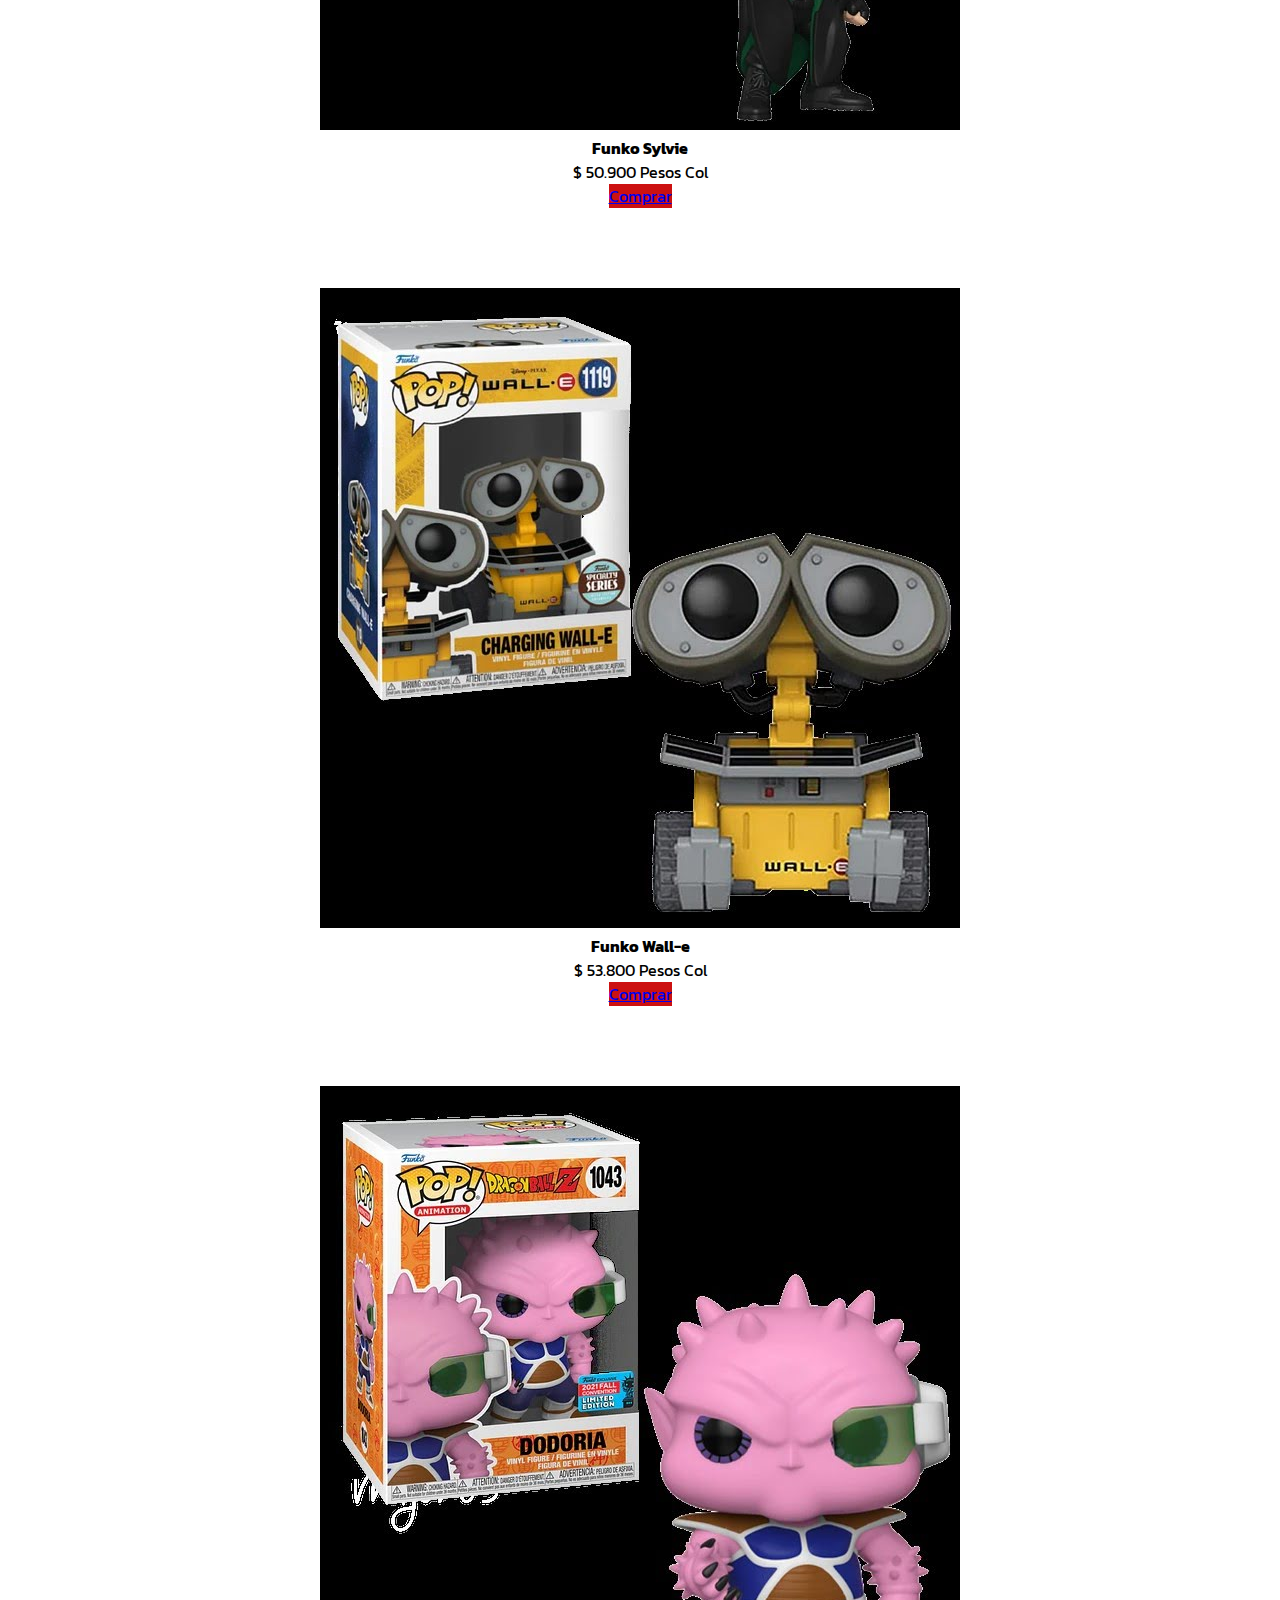
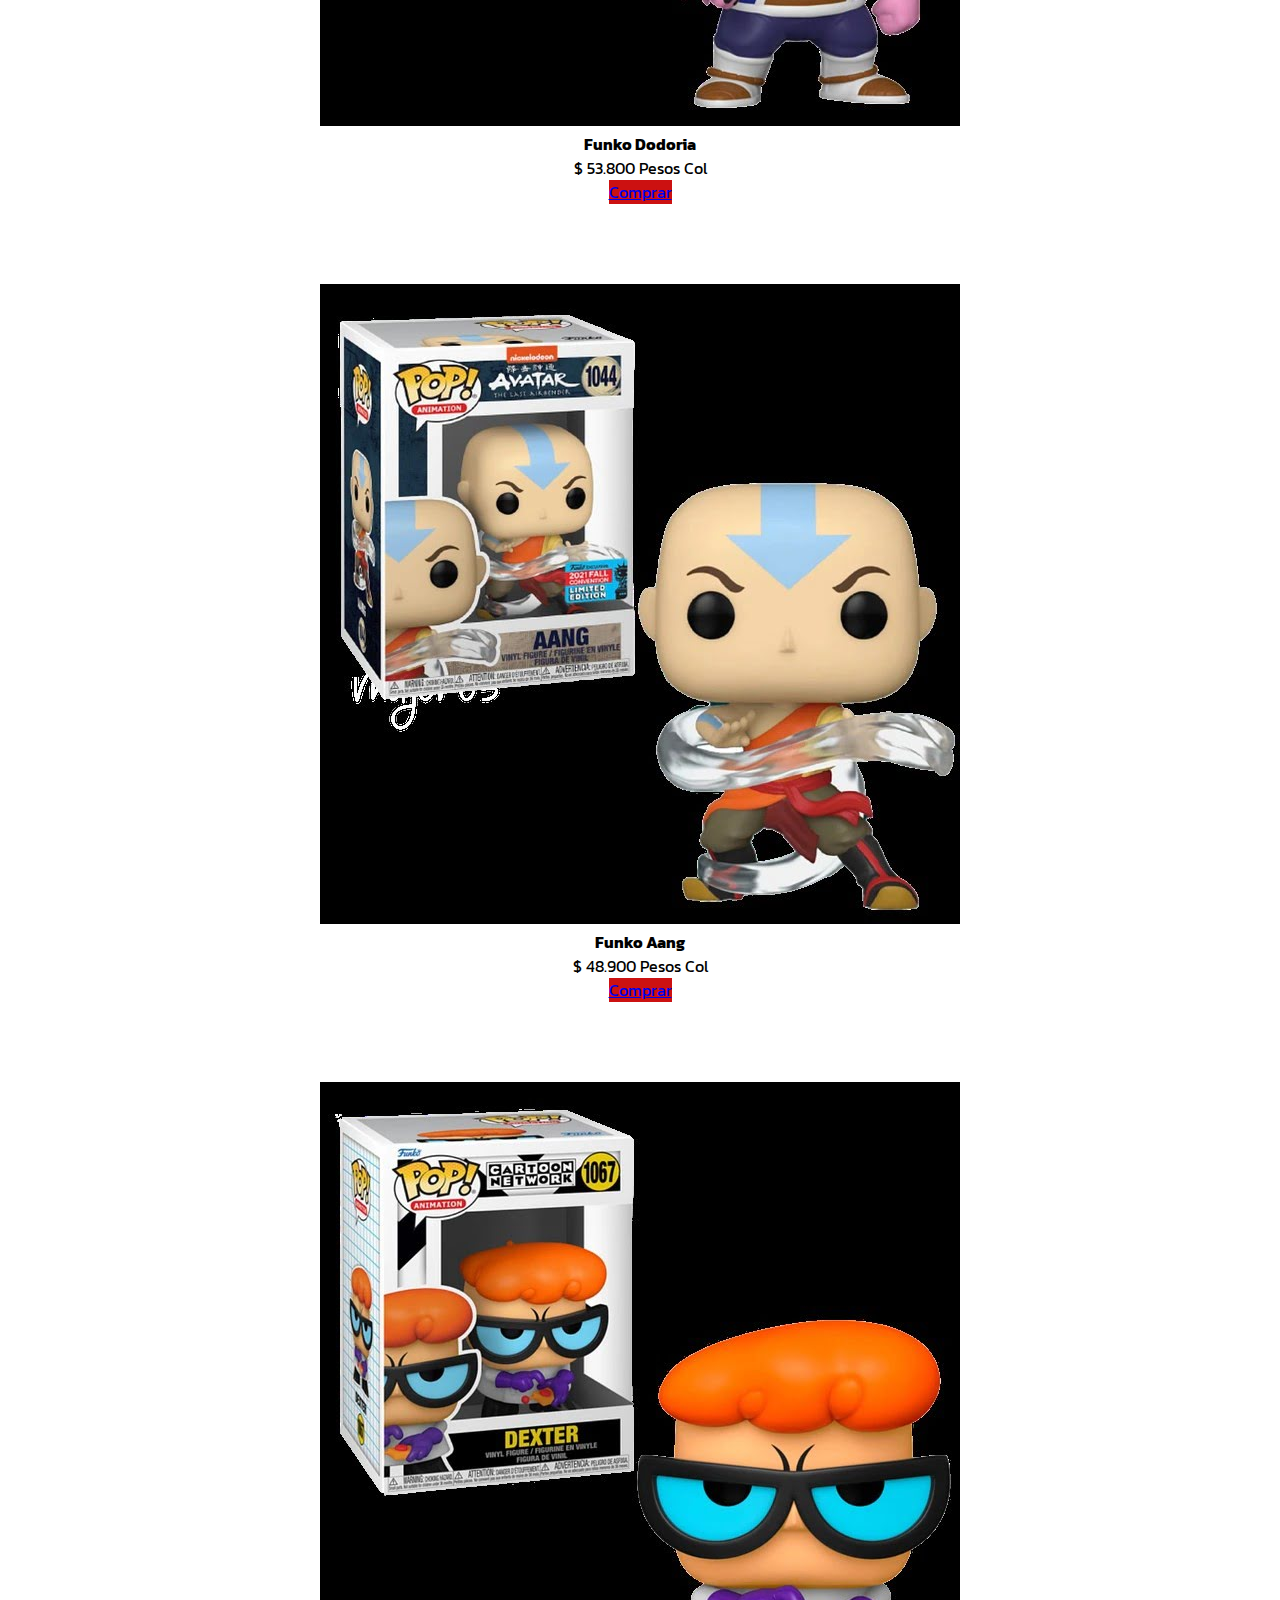
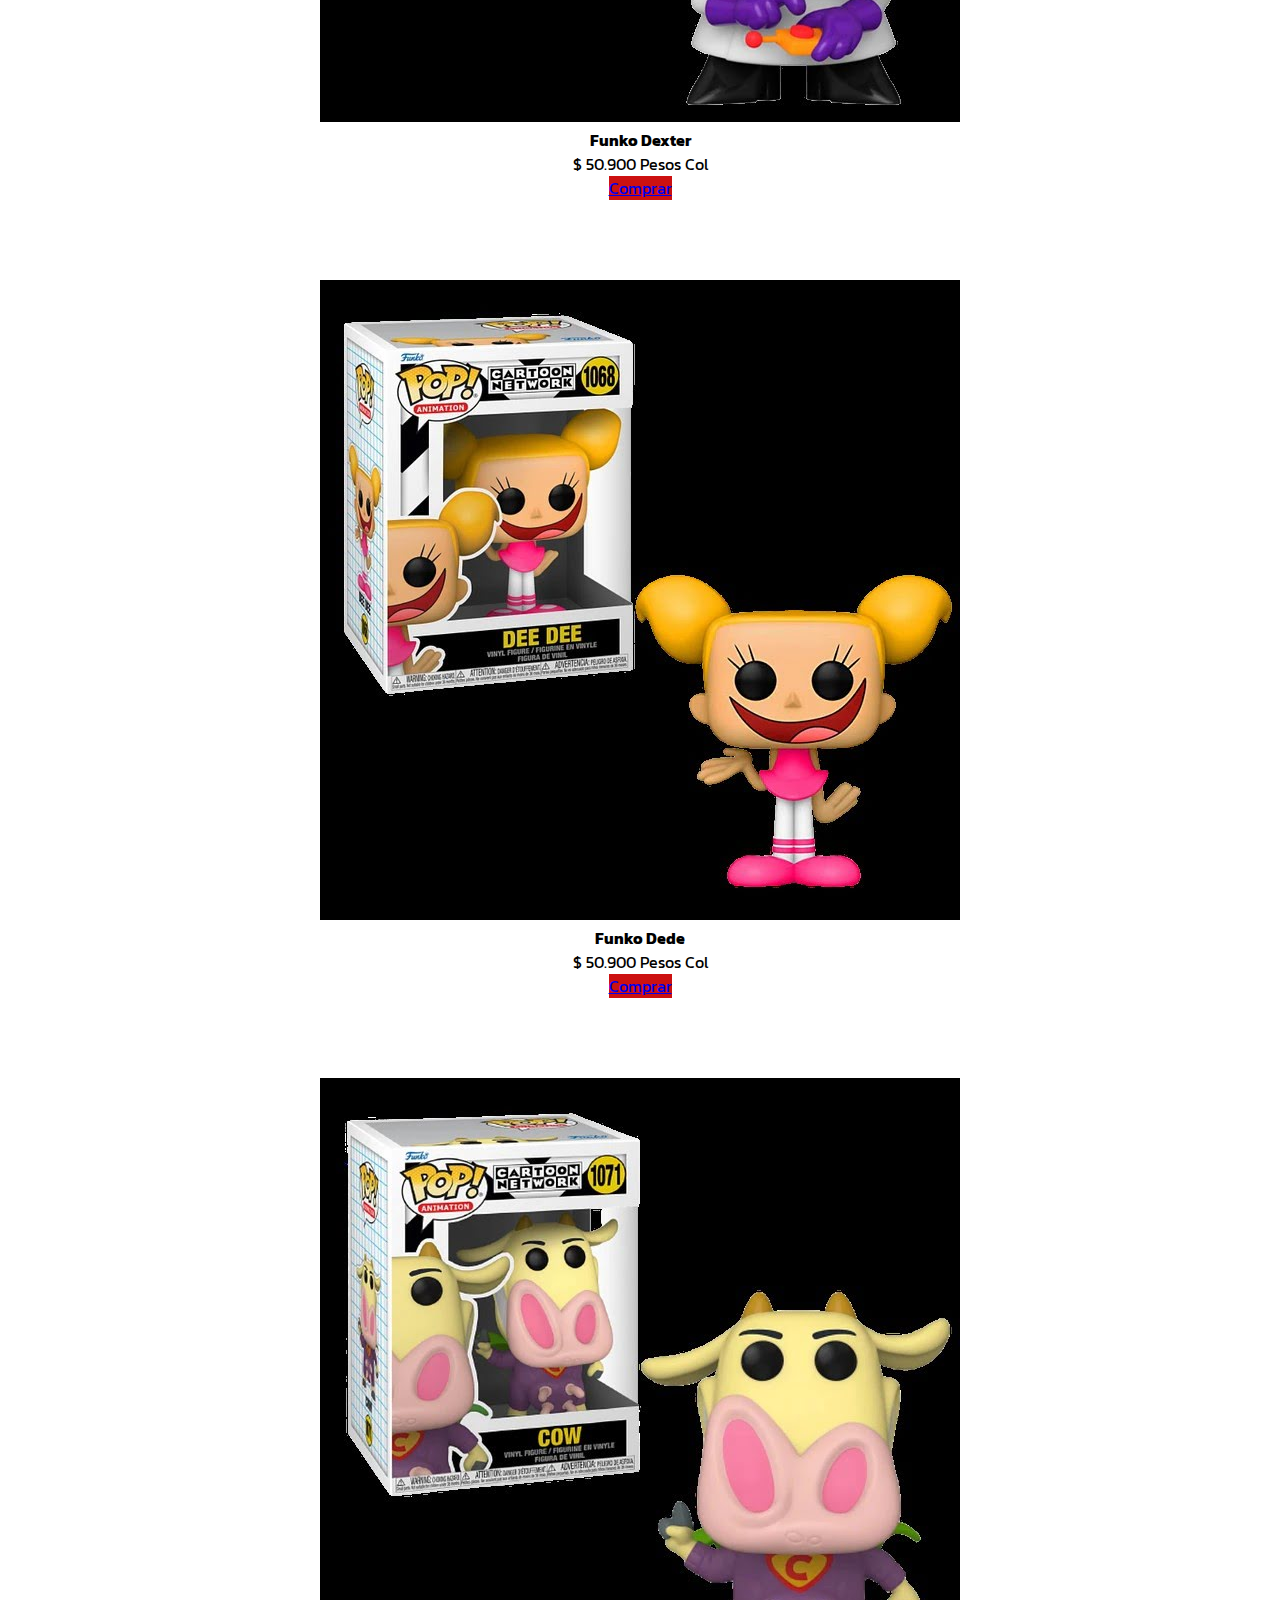
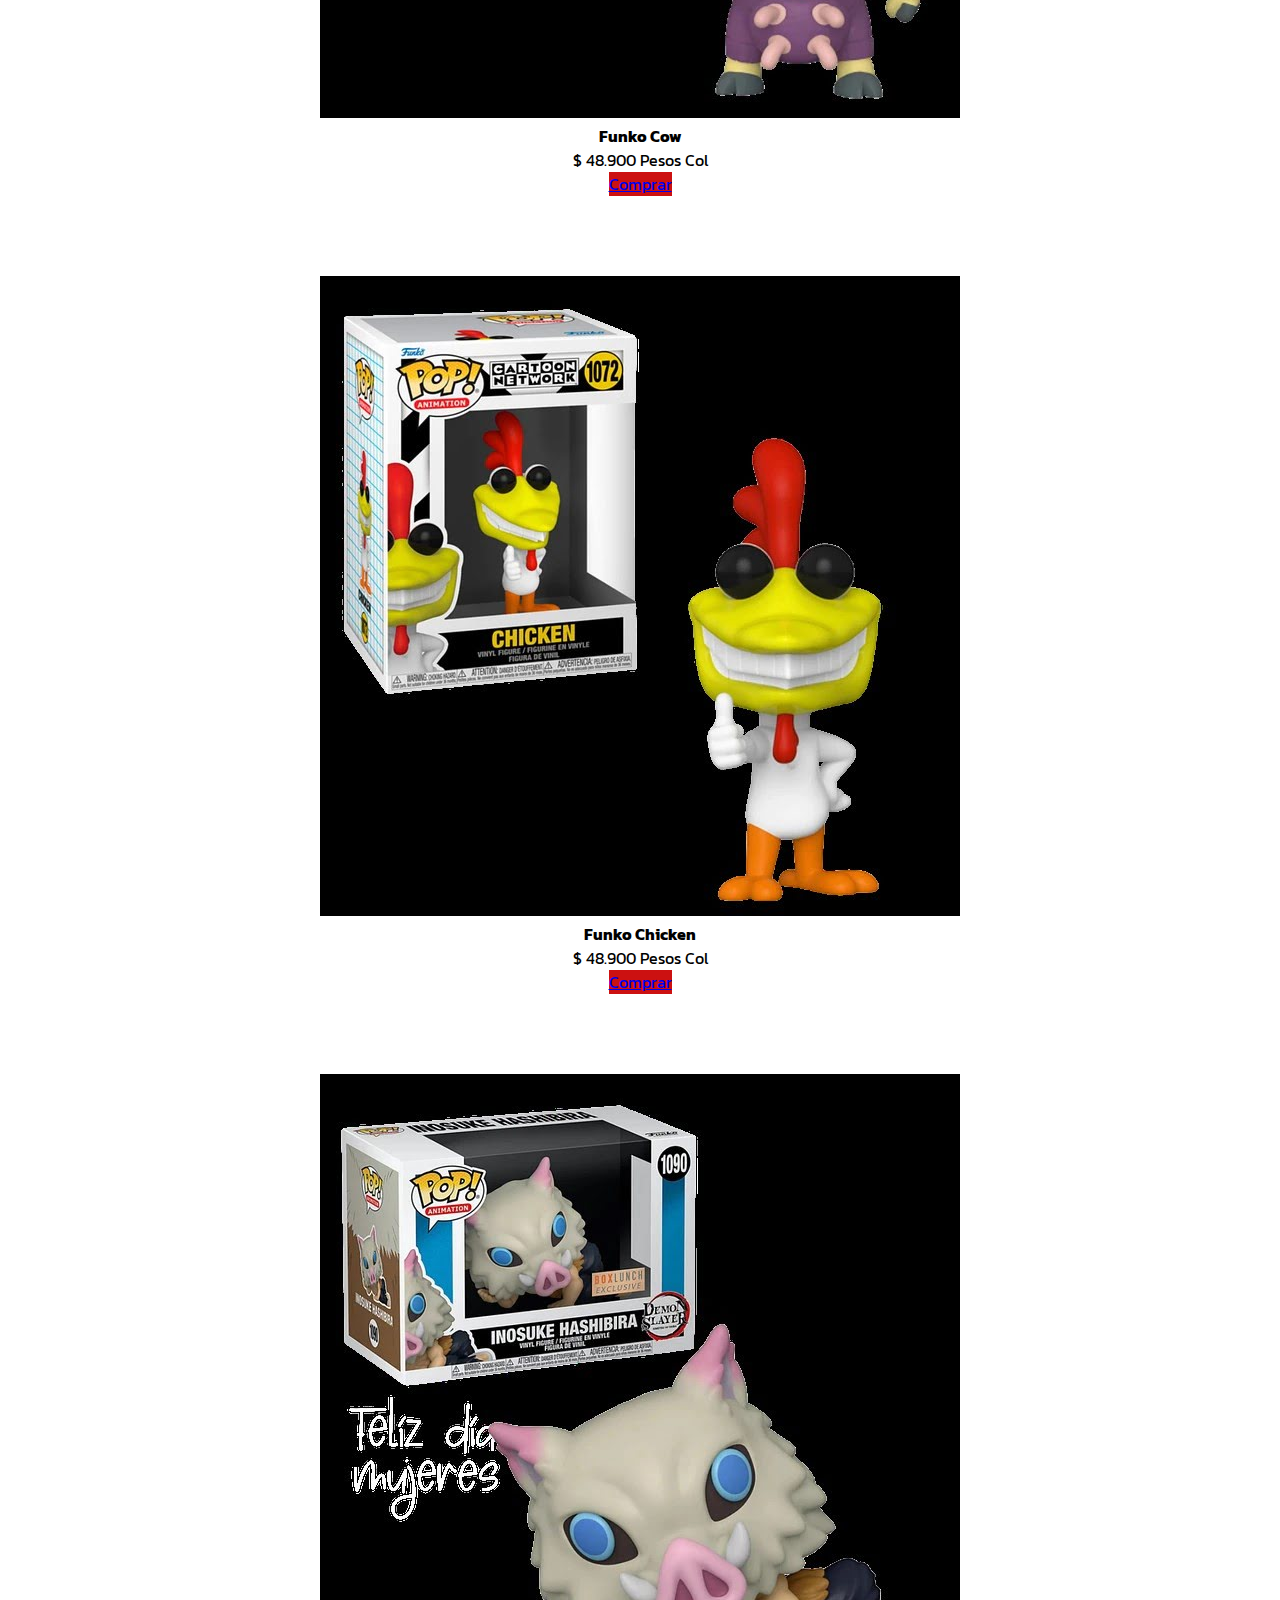
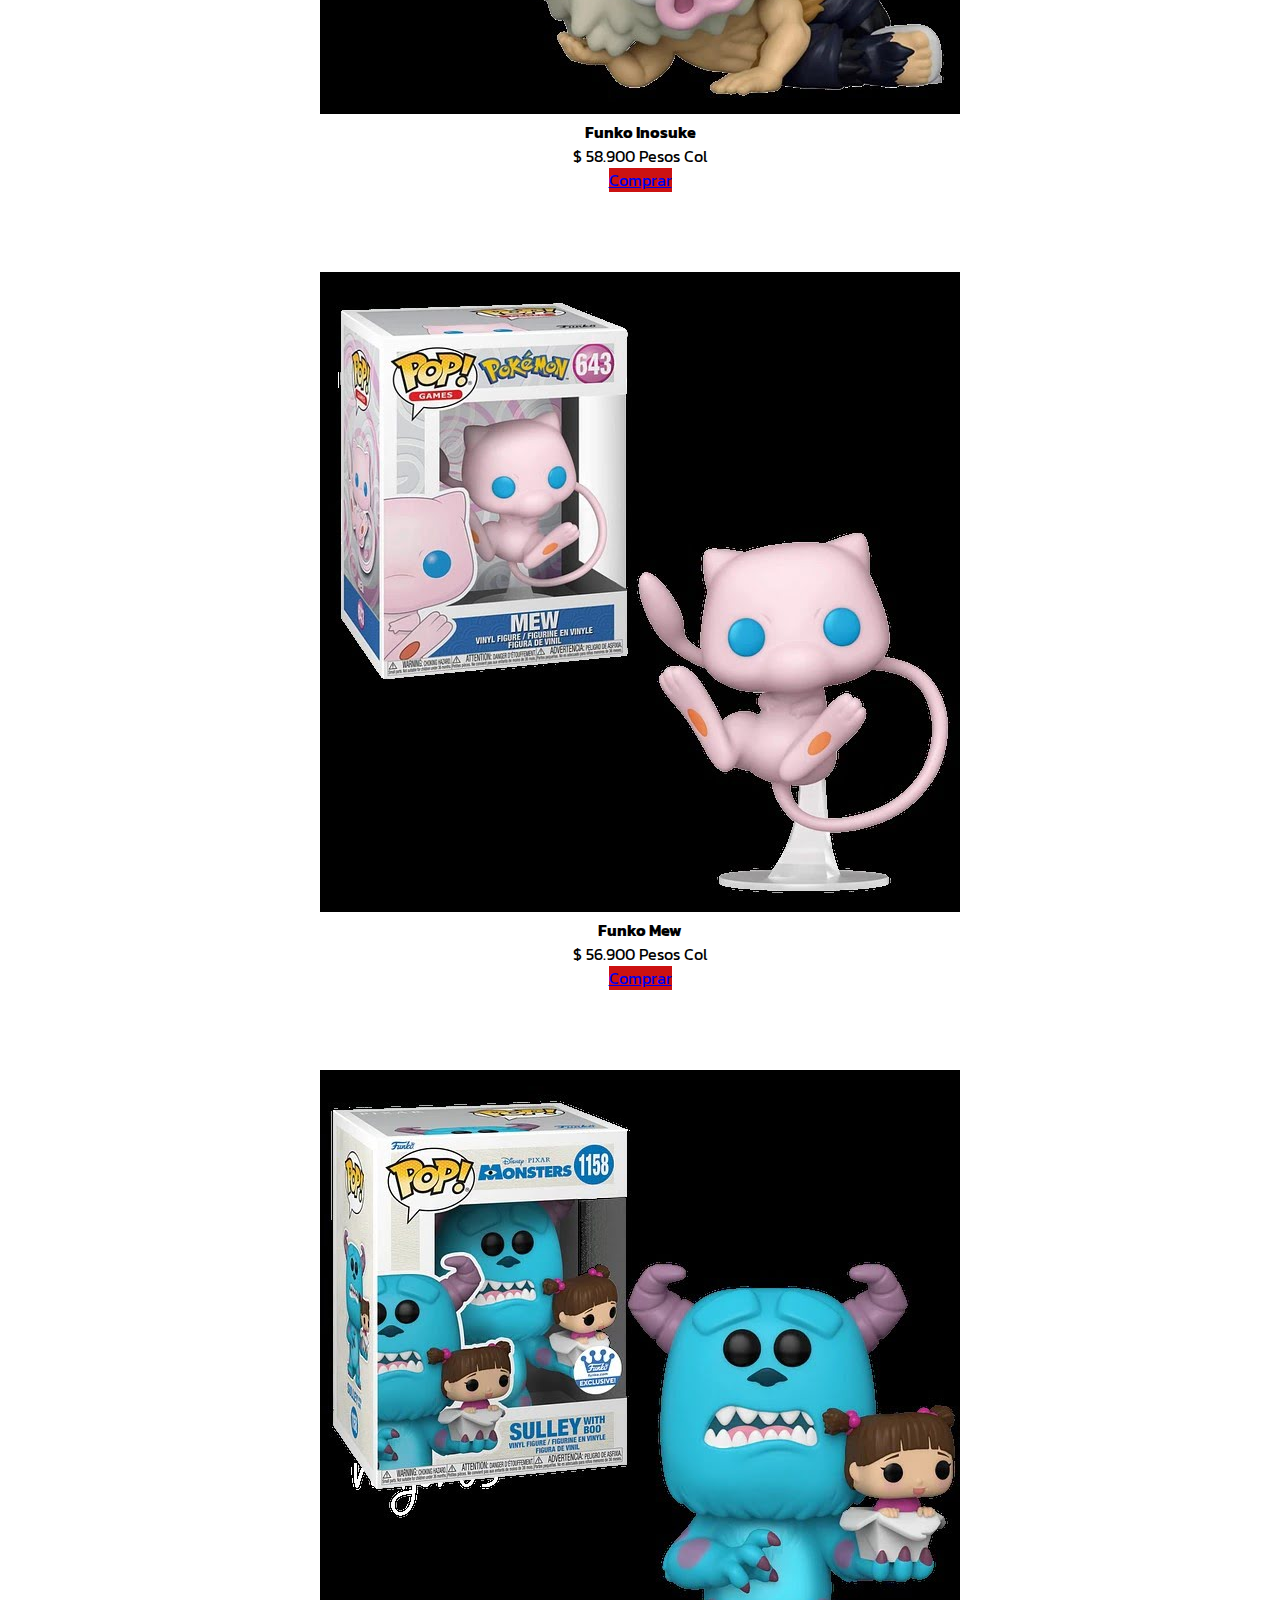
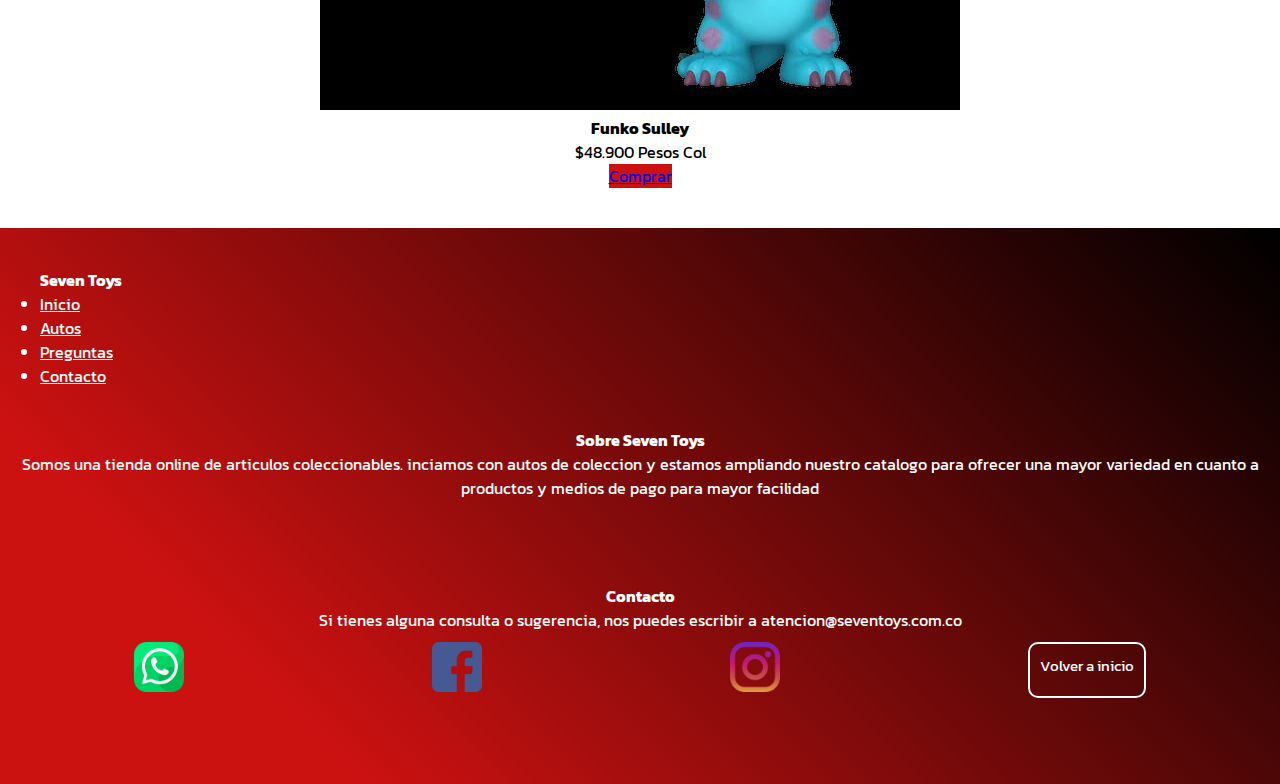
<file: pages/figuras.html>
<!DOCTYPE html>
<html lang="en">

<head>
    <meta charset="UTF-8">
    <meta name="viewport" content="width=device-width, initial-scale=1.0">
    <meta name="description" content="las mejores figuras y funkos coleccionables que buscas, de venta aqui">
    <meta name="keywords"
        content="hobbies, figuras, coleccionable, funko, juguetes, entretenimiento, carros, figuras de accion">
    <!-- Smartsupp Live Chat script -->
    <script type="text/javascript">
        var _smartsupp = _smartsupp || {};
        _smartsupp.key = '67fff0c0f22a5d97c8e9436605df6da8720d76e6';
        window.smartsupp || (function (d) {
            var s, c, o = smartsupp = function () {
                o._.push(arguments)
            };
            o._ = [];
            s = d.getElementsByTagName('script')[0];
            c = d.createElement('script');
            c.type = 'text/javascript';
            c.charset = 'utf-8';
            c.async = true;
            c.src = 'https://www.smartsuppchat.com/loader.js?';
            s.parentNode.insertBefore(c, s);
        })(document);
    </script>
    <link rel="stylesheet" href="https://cdn.jsdelivr.net/npm/bootstrap@4.6.1/dist/css/bootstrap.min.css"
        integrity="sha384-zCbKRCUGaJDkqS1kPbPd7TveP5iyJE0EjAuZQTgFLD2ylzuqKfdKlfG/eSrtxUkn" crossorigin="anonymous">
    <link rel="stylesheet" href="../estilos.css">
    <title>Figuras y funkos de coleccion</title>
</head>

<body>
    <header>
        <!-- A grey horizontal navbar that becomes vertical on small screens -->
        <nav class="navbar navbar-expand-sm navbar-dark">
            <a class="navbar-brand" href="#">
                <img src="../images/imagenes/logo2.jpg" alt="Logo" class="logobs"></a>
            <!-- Links -->
            <!-- Toggler/collapsibe Button -->
            <button class="navbar-toggler" type="button" data-toggle="collapse" data-target="#collapsibleNavbar">
                <span class="navbar-toggler-icon"></span>
            </button>

            <!-- Navbar links -->
            <div class="collapse navbar-collapse narvarcolapsebs" id="collapsibleNavbar">
                <ul class="navbar-nav">
                    <li class="nav-item">
                        <a class="nav-link" href="../index.html">INICIO</a>
                    </li>
                    <li class="nav-item">
                        <a class="nav-link" href="autos.html">AUTOS</a>
                    </li>
                    <li class="nav-item">
                        <a class="nav-link" href="Preguntas.html">PREGUNTAS</a>
                    </li>
                    <li class="nav-item">
                        <a class="nav-link" href="contacto.html">CONTACTO</a>
                    </li>
                </ul>
            </div>

        </nav>
    </header>
    <div class="seleccion">
        <label for="organizar">Organizar por:</label>
        <select name="organizar">
            <option value="precio">Precio</option>
            <option value="destacado">Destacado</option>
            <option value="fecha">Fecha</option>

        </select>
    </div>

    <div class="container-fluid">
        <div class="row figurasbs">
            <div class="cardsbs col-md-4 col-sm-6">
                <div class="card  figura1bs">
                    <img class="card-img-top" src="../images/figuras/funko1.jpg" alt="Card image">
                    <div class="card-body">
                        <h4 class="card-title">Funko Green Day</h4>
                        <p class="card-text">$ 53.800</p>
                        <a href="#" class="btn btn-primary botonbs">Comprar</a>
                    </div>
                </div>
            </div>
            <div class="cardsbs col-md-4 col-sm-6">
                <div class="card figura1bs">
                    <img class="card-img-top" src="../images/figuras/funko2.jpg" alt="Card image">
                    <div class="card-body">
                        <h4 class="card-title">Funko Sylvie</h4>
                        <p class="card-text">$ 50.900</p>
                        <a href="#" class="btn btn-primary botonbs">Comprar</a>
                    </div>
                </div>
            </div>
            <div class="cardsbs col-md-4 col-sm-6">
                <div class="card figura1bs">
                    <img class="card-img-top" src="../images/figuras/funko3.jpg" alt="Card image">
                    <div class="card-body">
                        <h4 class="card-title">Funko Wall-e</h4>
                        <p class="card-text">$ 53.800</p>
                        <a href="#" class="btn btn-primary botonbs">Comprar</a>
                    </div>
                </div>
            </div>
            <div class="cardsbs col-md-4 col-sm-6">
                <div class="card figura1bs">
                    <img class="card-img-top" src="../images/figuras/funko4.jpg" alt="Card image">
                    <div class="card-body">
                        <h4 class="card-title">Funko Dodoria</h4>
                        <p class="card-text">$ 53.800</p>
                        <a href="#" class="btn btn-primary botonbs">Comprar</a>
                    </div>
                </div>
            </div>
            <div class="cardsbs col-md-4 col-sm-6">
                <div class="card figura1bs">
                    <img class="card-img-top" src="../images/figuras/funko5.jpg" alt="Card image">
                    <div class="card-body">
                        <h4 class="card-title">Funko Aang</h4>
                        <p class="card-text">$ 48.900</p>
                        <a href="#" class="btn btn-primary botonbs">Comprar</a>
                    </div>
                </div>
            </div>
            <div class="cardsbs col-md-4 col-sm-6">
                <div class="card figura1bs">
                    <img class="card-img-top" src="../images/figuras/funko6.jpg" alt="Card image">
                    <div class="card-body">
                        <h4 class="card-title">Funko Dexter</h4>
                        <p class="card-text">$ 50.900</p>
                        <a href="#" class="btn btn-primary botonbs">Comprar</a>
                    </div>
                </div>
            </div>
            <div class="cardsbs col-md-4 col-sm-6">
                <div class="card figura1bs">
                    <img class="card-img-top" src="../images/figuras/funko7.jpg" alt="Card image">
                    <div class="card-body">
                        <h4 class="card-title">Funko Dede</h4>
                        <p class="card-text">$ 50.900</p>
                        <a href="#" class="btn btn-primary botonbs">Comprar</a>
                    </div>
                </div>
            </div>
            <div class="cardsbs col-md-4 col-sm-6">
                <div class="card figura1bs">
                    <img class="card-img-top" src="../images/figuras/funko8.jpg" alt="Card image">
                    <div class="card-body">
                        <h4 class="card-title">Funko Cow</h4>
                        <p class="card-text">$ 48.900</p>
                        <a href="#" class="btn btn-primary botonbs">Comprar</a>
                    </div>
                </div>
            </div>
            <div class="cardsbs col-md-4 col-sm-6">
                <div class="card figura1bs">
                    <img class="card-img-top" src="../images/figuras/funko9.jpg" alt="Card image">
                    <div class="card-body">
                        <h4 class="card-title">Funko Chicken</h4>
                        <p class="card-text">$ 48.900</p>
                        <a href="#" class="btn btn-primary botonbs">Comprar</a>
                    </div>
                </div>
            </div>
            <div class="cardsbs col-md-4 col-sm-6">
                <div class="card figura1bs">
                    <img class="card-img-top" src="../images/figuras/funko10.jpg" alt="Card image">
                    <div class="card-body">
                        <h4 class="card-title">Funko Inosuke</h4>
                        <p class="card-text">$ 58.900</p>
                        <a href="#" class="btn btn-primary botonbs">Comprar</a>
                    </div>
                </div>
            </div>
            <div class="cardsbs col-md-4 col-sm-6">
                <div class="card figura1bs">
                    <img class="card-img-top" src="../images/figuras/funko11.jpg" alt="Card image">
                    <div class="card-body">
                        <h4 class="card-title">Funko Mew</h4>
                        <p class="card-text">$ 56.900</p>
                        <a href="#" class="btn btn-primary botonbs">Comprar</a>
                    </div>
                </div>
            </div>
            <div class="cardsbs col-md-4 col-sm-6">
                <div class="card figura1bs">
                    <img class="card-img-top" src="../images/figuras/funko12.jpg" alt="Card image">
                    <div class="card-body">
                        <h4 class="card-title">Funko Sulley</h4>
                        <p class="card-text">$48.900</p>
                        <a href="#" class="btn btn-primary botonbs">Comprar</a>
                    </div>
                </div>
            </div>
        </div>
    </div>
    <footer>
        <div class=" container-fluid contenidoFinal">
            <div class="row">
                <div class="menuInferior col-md-4">
                    <h4>Seven Toys</h4>
                    <ul>
                        <li> <a href="../index.html">Inicio</a></li>
                        <li><a href="autos.html">Autos</a></li>
                        <li><a href="preguntas.html">Preguntas</a></li>
                        <li><a href="contacto.html">Contacto</a></li>
                    </ul>
                </div>
                <div class="sobreSevenToys col-md-4">
                    <h4>Sobre Seven Toys</h4>
                    <p>Somos una tienda online de articulos coleccionables. inciamos con autos de coleccion y estamos
                        ampliando nuestro catalogo
                        para ofrecer una mayor variedad en cuanto a productos y medios de pago para mayor facilidad </p>
                    <br>
                </div>
                <div class="contacto col-md-4">

                    <h4>Contacto</h4>
                    <p>Si tienes alguna consulta o sugerencia, nos puedes escribir a atencion@seventoys.com.co</p>
                    <div class="redes">
                        <a href="https://api.whatsapp.com/send?phone=3152187340" target="_blank"><img
                                src="../images/redes/whatsapp.png" alt="whatsapp" class="logoRedes"></a>
                        <a href="https://www.facebook.com/toysstorecolombia/" target="_blank"><img
                                src="../images/redes/facebook.png" alt="facebook" class="logoRedes"></a>
                        <a href="https://l.facebook.com/l.php?u=https%3A%2F%2Fwww.instagram.com%2Fseventoys.oficial%2F%3Fhl%3Des-la%26fbclid%3DIwAR0gijJWVl-sqVzwyPOgLo537ikQ_Hrzq_k9FjlTbV_cTV12ZdbLyx557w0&h=AT3xVjVV9oh82yW_TY3_vdsJKhY4HG-l2RWXfBKh_BfNm4L7Sr2HzvjfUMlWRT7RKRr8zMNyfCNDv6C5qMtkDYy3-wKmQcSFJpw6Pj9J5bKmZeKtLBJUyOZNRCdViKKLkg"
                            target="_blank"><img src="../images/redes/instagram.png" alt="instagram"
                                class="logoRedes"></a>
                        <a href="../index.html#navegacion" class="volver">Volver a inicio</a>
                    </div>
                </div>
            </div>
        </div>
        </div>
    </footer>
    <!--Libreria javascript-->
    <script src="https://cdn.jsdelivr.net/npm/jquery@3.5.1/dist/jquery.slim.min.js"
        integrity="sha384-DfXdz2htPH0lsSSs5nCTpuj/zy4C+OGpamoFVy38MVBnE+IbbVYUew+OrCXaRkfj" crossorigin="anonymous">
    </script>
    <script src="https://cdn.jsdelivr.net/npm/popper.js@1.16.1/dist/umd/popper.min.js"
        integrity="sha384-9/reFTGAW83EW2RDu2S0VKaIzap3H66lZH81PoYlFhbGU+6BZp6G7niu735Sk7lN" crossorigin="anonymous">
    </script>
    <script src="https://cdn.jsdelivr.net/npm/bootstrap@4.6.1/dist/js/bootstrap.min.js"
        integrity="sha384-VHvPCCyXqtD5DqJeNxl2dtTyhF78xXNXdkwX1CZeRusQfRKp+tA7hAShOK/B/fQ2" crossorigin="anonymous">
    </script>

</body>

</html>
</file>
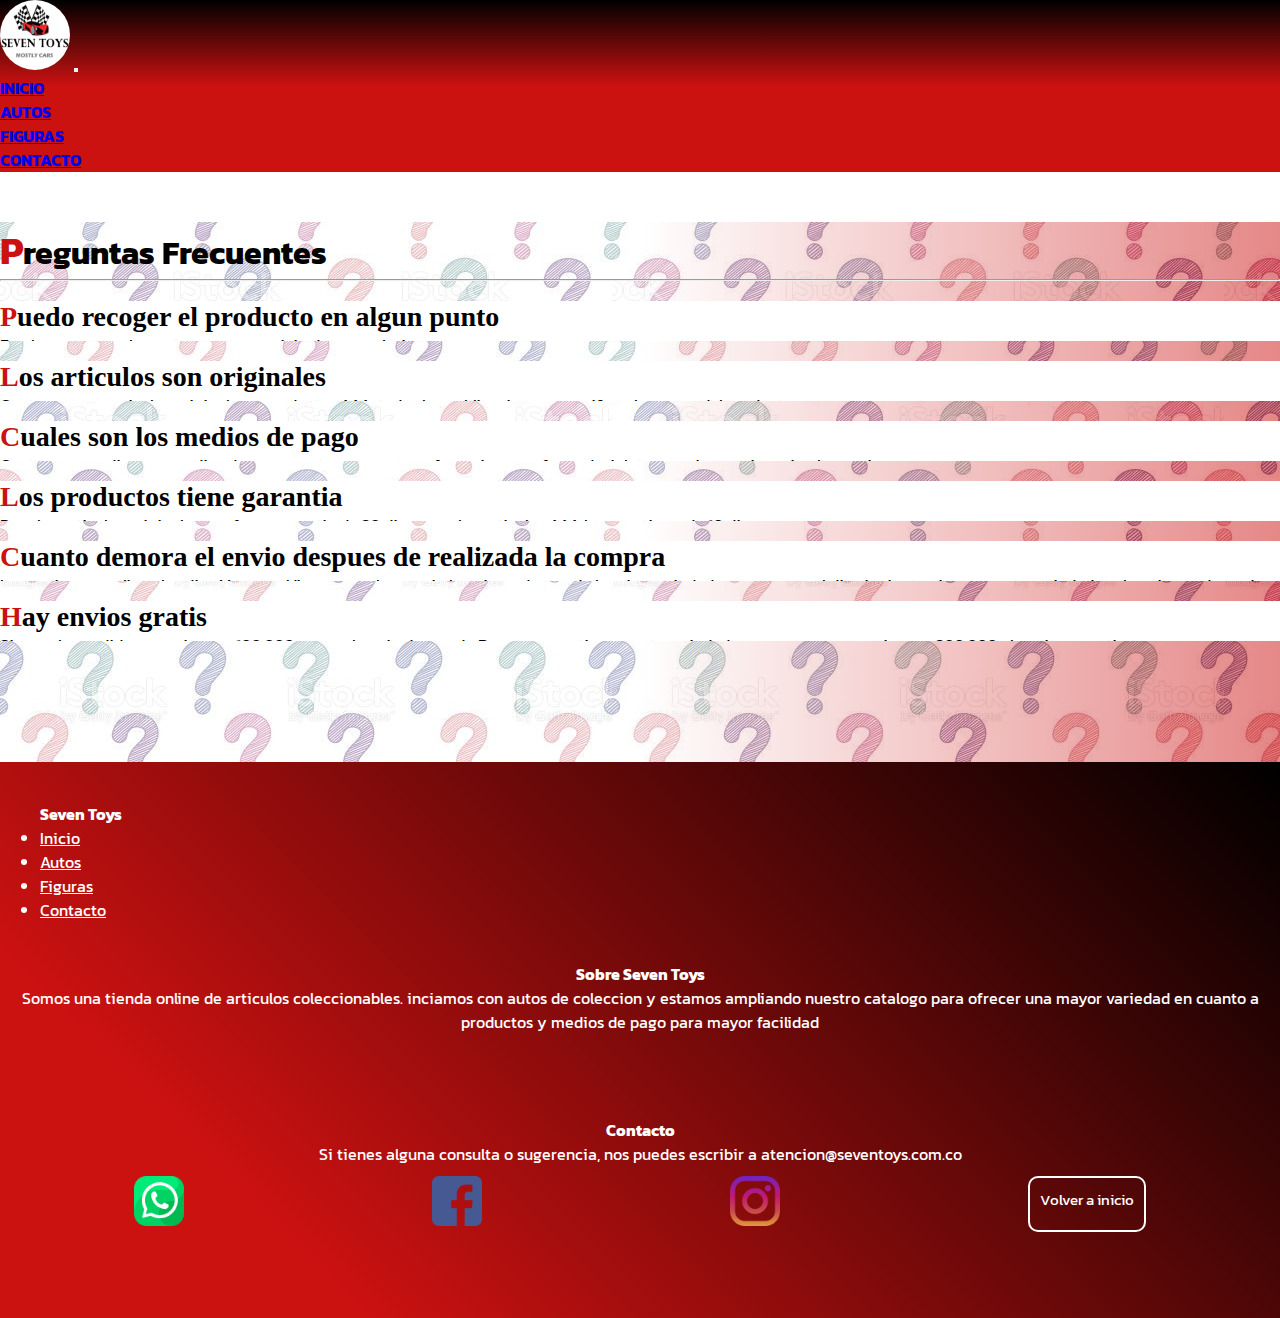
<file: pages/Preguntas.html>
<!DOCTYPE html>
<html lang="en">

<head>
    <meta charset="UTF-8">
    <meta name="viewport" content="width=device-width, initial-scale=1.0">
    <meta name="description" content="Dudas o preguntas mas recurrentes, resueltas de manera clara y sencilla">
    <meta name="keywords" content="Preguntas, dudas, preguntas frecuentes, informacion, consulta">
    <link rel="stylesheet" href="https://cdn.jsdelivr.net/npm/bootstrap@4.6.1/dist/css/bootstrap.min.css"
        integrity="sha384-zCbKRCUGaJDkqS1kPbPd7TveP5iyJE0EjAuZQTgFLD2ylzuqKfdKlfG/eSrtxUkn" crossorigin="anonymous">
    <link rel="stylesheet" href="../estilos.css">
    <title>Tienes dudas aqui te las respondemos</title>
</head>

<body>
    <header>
        <!--inicio navbar-->
        <!-- A grey horizontal navbar that becomes vertical on small screens -->
        <nav class="navbar navbar-expand-sm navbar-dark">
            <a class="navbar-brand" href="#">
                <img src="../images/imagenes/logo2.jpg" alt="Logo" class="logobs"></a>
            <!-- Links -->
            <!-- Toggler/collapsibe Button -->
            <button class="navbar-toggler" type="button" data-toggle="collapse" data-target="#collapsibleNavbar">
                <span class="navbar-toggler-icon"></span>
            </button>

            <!-- Navbar links -->
            <div class="collapse navbar-collapse narvarcolapsebs" id="collapsibleNavbar">
                <ul class="navbar-nav">
                    <li class="nav-item">
                        <a class="nav-link" href="../index.html">INICIO</a>
                    </li>
                    <li class="nav-item">
                        <a class="nav-link" href="autos.html">AUTOS</a>
                    </li>
                    <li class="nav-item">
                        <a class="nav-link" href="figuras.html">FIGURAS</a>
                    </li>
                    <li class="nav-item">
                        <a class="nav-link" href="contacto.html">CONTACTO</a>
                    </li>
                </ul>
            </div>
        </nav>
        <!--fin navbar-->
    </header>
    <div class="container-fluid">
        <div class="row">
            <div class="preguntas">
                <H1>Preguntas Frecuentes</H1>
                <hr>
                <div class="pregunta1 col-lg-12">
                    <div class="respuesta">
                        <h4>Puedo recoger el producto en algun punto</h4>
                        <p>En el momento solo contamos con servicio de mensajeria</p>
                    </div>
                </div>
                <div class="pregunta1 col-lg-12">
                    <div class="respuesta">
                        <h4>Los articulos son originales</h4>
                        <p>Contamos con articulos originales y productos AAA, todas las publicaciones especifican la
                            marca del
                            producto </p>
                    </div>
                </div>
                <div class="pregunta1 col-lg-12">
                    <div class="respuesta">
                        <h4>Cuales son los medios de pago</h4>
                        <p>Contamos con diversos medios de pago, contamos con transferencias por efecty, daviplata,
                            nequi o consignacion
                            bancaria </p>
                    </div>
                </div>
                <div class="pregunta1 col-lg-12">
                    <div class="respuesta">
                        <h4>Los productos tiene garantia</h4>
                        <p>Para los articulos originales se ofrece garantia de 30 dias, para los articulos AAA la
                            garantia es de 10
                            dias
                        </p>
                    </div>
                </div>
                <div class="pregunta1 col-lg-12">
                    <div class="respuesta">
                        <h4>Cuanto demora el envio despues de realizada la compra</h4>
                        <p>Los envios se realizan los dias Martes y Viernes, por lo que si el envio es dentro de la
                            misma ciudad se entregara al dia siguiente, si es para otras ciudades el envio puede tardar
                            de <strong>3 a 5 dias</strong> dependiendo
                            del servicio de mensajeria </p>
                    </div>
                </div>
                <div class="pregunta1 col-lg-12">
                    <div class="respuesta">
                        <h4>Hay envios gratis</h4>
                        <p>Si, para los pedidos superiores a 100.000 pesos el envio dentro de Bogota es gratis, para
                            otras
                            ciudades por comprar superiores a 300.000 el envio es gratis </p>
                    </div>
                </div>
            </div>
        </div>
    </div>
    <footer>
        <div class=" container-fluid contenidoFinal">
            <div class="row">
                <div class="menuInferior col-md-4">
                    <h4>Seven Toys</h4>
                    <ul>
                        <li> <a href="../index.html">Inicio</a></li>
                        <li><a href="autos.html">Autos</a></li>
                        <li><a href="figuras.html">Figuras</a></li>
                        <li><a href="contacto.html">Contacto</a></li>
                    </ul>
                </div>
                <div class="sobreSevenToys col-md-4">
                    <h4>Sobre Seven Toys</h4>
                    <p>Somos una tienda online de articulos coleccionables. inciamos con autos de coleccion y estamos
                        ampliando nuestro catalogo
                        para ofrecer una mayor variedad en cuanto a productos y medios de pago para mayor facilidad </p>
                    <br>
                </div>
                <div class="contacto col-md-4">

                    <h4>Contacto</h4>
                    <p>Si tienes alguna consulta o sugerencia, nos puedes escribir a atencion@seventoys.com.co</p>
                    <div class="redes">
                        <a href="https://api.whatsapp.com/send?phone=3152187340" target="_blank"><img
                                src="../images/redes/whatsapp.png" alt="whatsapp" class="logoRedes"></a>
                        <a href="https://www.facebook.com/toysstorecolombia/" target="_blank"><img
                                src="../images/redes/facebook.png" alt="facebook" class="logoRedes"></a>
                        <a href="https://l.facebook.com/l.php?u=https%3A%2F%2Fwww.instagram.com%2Fseventoys.oficial%2F%3Fhl%3Des-la%26fbclid%3DIwAR0gijJWVl-sqVzwyPOgLo537ikQ_Hrzq_k9FjlTbV_cTV12ZdbLyx557w0&h=AT3xVjVV9oh82yW_TY3_vdsJKhY4HG-l2RWXfBKh_BfNm4L7Sr2HzvjfUMlWRT7RKRr8zMNyfCNDv6C5qMtkDYy3-wKmQcSFJpw6Pj9J5bKmZeKtLBJUyOZNRCdViKKLkg"
                            target="_blank"><img src="../images/redes/instagram.png" alt="instagram"
                                class="logoRedes"></a>
                        <a href="../index.html#navegacion" class="volver">Volver a inicio</a>
                    </div>
                </div>
            </div>
        </div>
        </div>
    </footer>
    <!--Libreria javascript-->
    <script src="https://cdn.jsdelivr.net/npm/jquery@3.5.1/dist/jquery.slim.min.js"
        integrity="sha384-DfXdz2htPH0lsSSs5nCTpuj/zy4C+OGpamoFVy38MVBnE+IbbVYUew+OrCXaRkfj" crossorigin="anonymous">
    </script>
    <script src="https://cdn.jsdelivr.net/npm/popper.js@1.16.1/dist/umd/popper.min.js"
        integrity="sha384-9/reFTGAW83EW2RDu2S0VKaIzap3H66lZH81PoYlFhbGU+6BZp6G7niu735Sk7lN" crossorigin="anonymous">
    </script>
    <script src="https://cdn.jsdelivr.net/npm/bootstrap@4.6.1/dist/js/bootstrap.min.js"
        integrity="sha384-VHvPCCyXqtD5DqJeNxl2dtTyhF78xXNXdkwX1CZeRusQfRKp+tA7hAShOK/B/fQ2" crossorigin="anonymous">
    </script>
</body>

</html>
</file>
<file: estilos.css>
@charset "UTF-8";
@import url("https://fonts.googleapis.com/css2?family=Kanit:wght@300&family=Ms+Madi&display=swap");
@import url("https://fonts.googleapis.com/css2?family=Kanit:wght@300&family=Ms+Madi&display=swap");
* {
  margin: 0;
  padding: 0;
}

body {
  font-family: "Kanit", sans-serif;
}

body::-webkit-scrollbar {
  width: 15px;
}

body::-webkit-scrollbar-thumb {
  background: rgb(204, 17, 17);
  border-radius: 50px;
}

body::-webkit-scrollbar-thumb:hover {
  background: linear-gradient(black, rgb(204, 17, 17) 70%, black);
}

.navbar {
  background-image: linear-gradient(black, rgb(204, 17, 17) 50%);
}
.navbar .logobs {
  width: 70px;
  height: 70px;
  border-radius: 50%;
}
.navbar .logobs {
  animation: rotation 7s infinite linear;
}
@keyframes rotation {
  from {
    transform: rotatey(0deg);
  }
  to {
    transform: rotatey(360deg);
  }
}
.navbar .narvarcolapsebs {
  justify-content: right;
  font-weight: bold;
}

.portadas {
  background-color: black;
}
.portadas img {
  width: 74%;
  margin-left: 13%;
  height: 20%;
}

.indicadores li {
  width: 20px;
  height: 20px;
  border-radius: 50%;
  background-color: rgb(204, 17, 17);
}

.portadas p {
  color: rgb(204, 17, 17);
}
.portadas h3 {
  color: rgb(204, 17, 17);
}

.tablas {
  display: flex;
  flex-wrap: wrap;
  justify-content: space-around;
  width: 100%;
  text-align: center;
  padding-top: 3px;
  margin-top: 30px;
  padding: 15px;
}
.tablas .producto1 {
  width: 300px;
  transition: transform 0.2s;
  margin-bottom: 40px;
}
.tablas .producto1 .producto {
  width: 260px;
  height: 220px;
}
.tablas .producto1:hover {
  transform: scale(1.2);
}

.itemescala {
  transition: transform 0.2s;
}

.caracteristicasbs {
  padding: 25px;
  background-image: linear-gradient(black, rgb(204, 17, 17) 70%, black);
  display: flex;
  text-align: center;
  margin-bottom: 30px;
}
.caracteristicasbs h3,
.caracteristicasbs p {
  color: white;
}

h1 {
  color: black;
}

h2 {
  color: black;
}

h1::first-letter {
  color: rgb(204, 17, 17);
  font-size: 120%;
}

h2::first-letter {
  color: rgb(204, 17, 17);
  font-size: 120%;
}

.tablaProductos {
  margin-top: 50px;
  display: flex;
  flex-wrap: wrap;
  justify-content: space-around;
  text-align: center;
  padding: 15px;
}
.tablaProductos .producto1 {
  width: 300px;
  transition: transform 0.2s;
  margin-bottom: 40px;
}
.tablaProductos .producto1 .producto {
  width: 260px;
  height: 220px;
}
.tablaProductos .producto1:hover,
.tablaProductos .itemescala:hover {
  transform: scale(1.2);
}

.contenidoFinal {
  width: 100%;
  color: white;
  background-image: linear-gradient(45deg, rgb(204, 17, 17) 20%, black);
}
.contenidoFinal .menuInferior {
  padding: 40px 0px 0px 40px;
}
.contenidoFinal .menuInferior a {
  color: white;
}
.contenidoFinal .mapa {
  padding: 4px;
}
.contenidoFinal .sobreSevenToys {
  padding: 40px 10px;
  text-align: center;
}
.contenidoFinal .contacto {
  padding: 20px 10px 0px 10px;
  height: 200px;
  text-align: center;
}
.contenidoFinal .contacto .redes {
  bottom: 0;
  right: 0%;
  width: 100%;
  display: flex;
  flex-wrap: wrap;
  justify-content: space-around;
}
.contenidoFinal .contacto .redes .logoRedes {
  width: 50px;
  height: 50px;
  transition: transform 0.3s;
  margin-top: 10px;
}
.contenidoFinal .contacto .redes .logoRedes:hover {
  transform: scale(1.5);
}
.contenidoFinal .contacto .redes .volver {
  border: solid white 2px;
  border-radius: 10px;
  padding: 10px;
  color: white;
  font-size: 15px;
  text-decoration: none;
  margin-top: 10px;
}
.contenidoFinal .contacto .redes a:hover {
  background-color: rgba(255, 255, 255, 0.5);
}
.contenidoFinal .contacto .redes .whatsapp {
  position: fixed;
  text-align: center;
  color: rgb(204, 17, 17);
  font-weight: bold;
  font-size: 20px;
  top: 250px;
  right: 20px;
  z-index: 10;
}
.contenidoFinal .contacto .redes .whatsapp:hover .conta {
  height: auto;
}

/*autos*/
.seleccion {
  margin-top: 30px;
  height: 50px;
}

.coches {
  display: grid;
  grid-template-columns: 1fr 1fr 1fr;
  grid-template-rows: 440px 440px 440px 470px;
  text-align: center;
  overflow: hidden;
}
.coches .itemescala {
  transition: transform 0.2s;
}
.coches .itemescala:hover {
  transform: scale(1.2);
}
.coches img {
  width: 320px;
  height: 260px;
  margin-top: 10%;
}
.coches p::after {
  content: " Pesos Col";
}

/*figuras*/
.figurasbs p::after {
  content: " Pesos Col";
}

.cardsbs {
  padding: 20px;
}
.cardsbs .figura1bs {
  padding: 20px;
  text-align: center;
}
.cardsbs .figura1bs .card-body {
  transition: transform 0.2s;
}
.cardsbs .figura1bs .card-body .botonbs {
  background-color: rgb(204, 17, 17);
  border-color: rgb(204, 17, 17);
}
.cardsbs .figura1bs .card-body:hover {
  transform: scale(1.2);
}

/*contacto*/
.jumbotron {
  background-image: url(images/imagenes/jumbotron.jpg);
  background-size: cover;
  background-position: center;
  height: 400px;
  font-size: 20px;
  color: white;
  padding-top: 7%;
}
.jumbotron p::after {
  content: " Manejamos envíos a todo el territorio nacional. Los costos y tiempos de envío dependerán del lugar de destino ya descritos en la pagina";
}

.formulario {
  background-color: black;
  padding: 10px 40px;
  border-radius: 5px;
  margin: 50px auto;
  width: 60%;
  height: 810px;
  color: white;
}
.formulario .campo_form {
  width: 100%;
  border: none;
  outline: none;
  background: none;
  border-bottom: 1px solid rgb(204, 17, 17);
  padding: 10px;
  color: white;
}
.formulario .notificacion {
  color: white;
  background-color: rgb(204, 17, 17);
  width: 100%;
  height: 35px;
  border: none;
  padding: 5px;
  margin-top: 20px;
  font-size: 20px;
  transition: height 1s;
}
.formulario .notificacion:hover {
  height: 50px;
}
.formulario .opcion {
  color: white;
  background-color: black;
}

/*preguntas*/
.preguntas {
  margin-top: 50px;
  background-image: linear-gradient(to right, rgba(255, 255, 255, 0.5) 50%, rgba(204, 17, 17, 0.5)), url(../images/imagenes/fondo.jpg);
  height: 540px;
}
.preguntas h4 {
  font-family: Cambria, Cochin, Georgia, Times, "Times New Roman", serif;
  font-size: 28px;
}
.preguntas h4::first-letter {
  color: rgb(204, 17, 17);
}
.preguntas .pregunta1 {
  height: 40px;
  overflow: hidden;
  margin-top: 20px;
  cursor: pointer;
}
.preguntas .pregunta1 .respuesta {
  background-color: white;
}
.preguntas .pregunta1:hover {
  height: auto;
  overflow: visible;
}

@media only screen and (max-width: 1215px) {
  .inicio {
    grid-template-columns: 1fr 2fr;
  }

  .navegacion {
    grid-column: 2/3;
  }
}
@media only screen and (max-width: 983px) {
  .coches img,
.figuras img {
    height: 200px;
    width: 240px;
  }

  .coches {
    grid-template-rows: 350px 350px 350px 370px;
  }

  .formulario {
    width: 90%;
  }
}
@media only screen and (max-width: 770px) {
  .menuInferior {
    text-align: center;
  }
  .menuInferior li {
    list-style: none;
  }
}
@media only screen and (max-width: 742px) {
  .coches {
    grid-template-rows: 350px 350px 350px 350px 350px 380px;
  }

  .coches,
.figuras {
    grid-template-columns: repeat(2, 1fr);
  }

  .coches img,
.figuras img {
    height: 190px;
    width: 250px;
  }

  .textoImagen {
    grid-column: 1/3;
  }
}
@media only screen and (max-width: 702px) {
  .navegacion2 {
    display: none;
  }

  .menu2 {
    display: inline;
  }
}
@media only screen and (max-width: 580px) {
  .caracteristicas {
    height: 500px;
  }

  .preguntas {
    height: 580px;
  }
}
@media only screen and (max-width: 506px) {
  .coches,
.figuras {
    grid-template-columns: 1fr;
    grid-template-rows: repeat(12, 470px);
  }

  .redes {
    flex-wrap: wrap;
  }

  .coches img,
.figuras img {
    width: 330px;
    height: 270px;
  }

  .textoImagen h2 {
    font-size: 25px;
  }
}

/*# sourceMappingURL=estilos.css.map */
</file>
